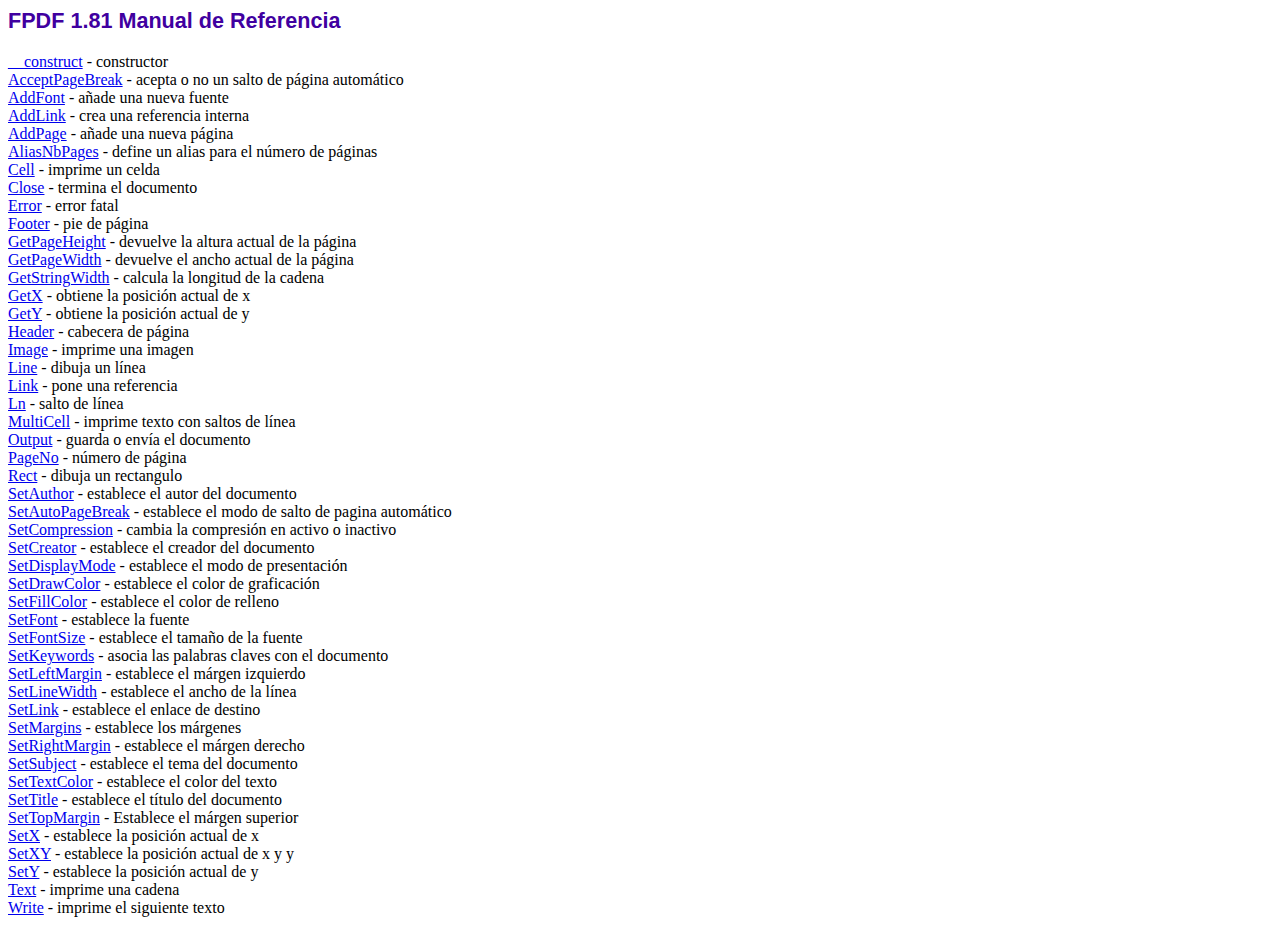
<file: assets/fpdf/doc/index.htm>
<!DOCTYPE html PUBLIC "-//W3C//DTD HTML 4.01 Transitional//EN">
<html>
<head>
<meta http-equiv="Content-Type" content="text/html; charset=ISO-8859-1">
<title>FPDF 1.81 Manual de Referencia</title>
<link type="text/css" rel="stylesheet" href="../fpdf.css">
</head>
<body>
<h1>FPDF 1.81 Manual de Referencia</h1>
<a href="__construct.htm">__construct</a> - constructor<br>
<a href="acceptpagebreak.htm">AcceptPageBreak</a> - acepta o no un salto de p�gina autom�tico<br>
<a href="addfont.htm">AddFont</a> - a�ade una nueva fuente<br>
<a href="addlink.htm">AddLink</a> - crea una referencia interna<br>
<a href="addpage.htm">AddPage</a> - a�ade una nueva p�gina<br>
<a href="aliasnbpages.htm">AliasNbPages</a> - define un alias para el n�mero de p�ginas<br>
<a href="cell.htm">Cell</a> - imprime un celda<br>
<a href="close.htm">Close</a> - termina el documento<br>
<a href="error.htm">Error</a> - error fatal<br>
<a href="footer.htm">Footer</a> - pie de p�gina<br>
<a href="getpageheight.htm">GetPageHeight</a> - devuelve la altura actual de la p�gina<br>
<a href="getpagewidth.htm">GetPageWidth</a> - devuelve el ancho actual de la p�gina<br>
<a href="getstringwidth.htm">GetStringWidth</a> - calcula la longitud de la cadena<br>
<a href="getx.htm">GetX</a> - obtiene la posici�n actual de x<br>
<a href="gety.htm">GetY</a> - obtiene la posici�n actual de y<br>
<a href="header.htm">Header</a> - cabecera de p�gina<br>
<a href="image.htm">Image</a> - imprime una imagen<br>
<a href="line.htm">Line</a> - dibuja un l�nea<br>
<a href="link.htm">Link</a> - pone una referencia<br>
<a href="ln.htm">Ln</a> - salto de l�nea<br>
<a href="multicell.htm">MultiCell</a> - imprime texto con saltos de l�nea<br>
<a href="output.htm">Output</a> - guarda o env�a el documento<br>
<a href="pageno.htm">PageNo</a> - n�mero de p�gina<br>
<a href="rect.htm">Rect</a> - dibuja un rectangulo<br>
<a href="setauthor.htm">SetAuthor</a> - establece el autor del documento<br>
<a href="setautopagebreak.htm">SetAutoPageBreak</a> - establece el modo de salto de pagina autom�tico<br>
<a href="setcompression.htm">SetCompression</a> - cambia la compresi�n en activo o inactivo<br>
<a href="setcreator.htm">SetCreator</a> - establece el creador del documento<br>
<a href="setdisplaymode.htm">SetDisplayMode</a> - establece el modo de presentaci�n<br>
<a href="setdrawcolor.htm">SetDrawColor</a> - establece el color de graficaci�n<br>
<a href="setfillcolor.htm">SetFillColor</a> - establece el color de relleno<br>
<a href="setfont.htm">SetFont</a> - establece la fuente<br>
<a href="setfontsize.htm">SetFontSize</a> - establece el tama�o de la fuente<br>
<a href="setkeywords.htm">SetKeywords</a> - asocia las palabras claves con el documento<br>
<a href="setleftmargin.htm">SetLeftMargin</a> - establece el m�rgen izquierdo<br>
<a href="setlinewidth.htm">SetLineWidth</a> - establece el ancho de la l�nea<br>
<a href="setlink.htm">SetLink</a> - establece el enlace de destino<br>
<a href="setmargins.htm">SetMargins</a> - establece los m�rgenes<br>
<a href="setrightmargin.htm">SetRightMargin</a> - establece el m�rgen derecho<br>
<a href="setsubject.htm">SetSubject</a> - establece el tema del documento<br>
<a href="settextcolor.htm">SetTextColor</a> - establece el color del texto<br>
<a href="settitle.htm">SetTitle</a> - establece el t�tulo del documento<br>
<a href="settopmargin.htm">SetTopMargin</a> - Establece el m�rgen superior<br>
<a href="setx.htm">SetX</a> - establece la posici�n actual de x<br>
<a href="setxy.htm">SetXY</a> - establece la posici�n actual de x y y<br>
<a href="sety.htm">SetY</a> - establece la posici�n actual de y<br>
<a href="text.htm">Text</a> - imprime una cadena<br>
<a href="write.htm">Write</a> - imprime el siguiente texto<br>
</body>
</html>
</file>
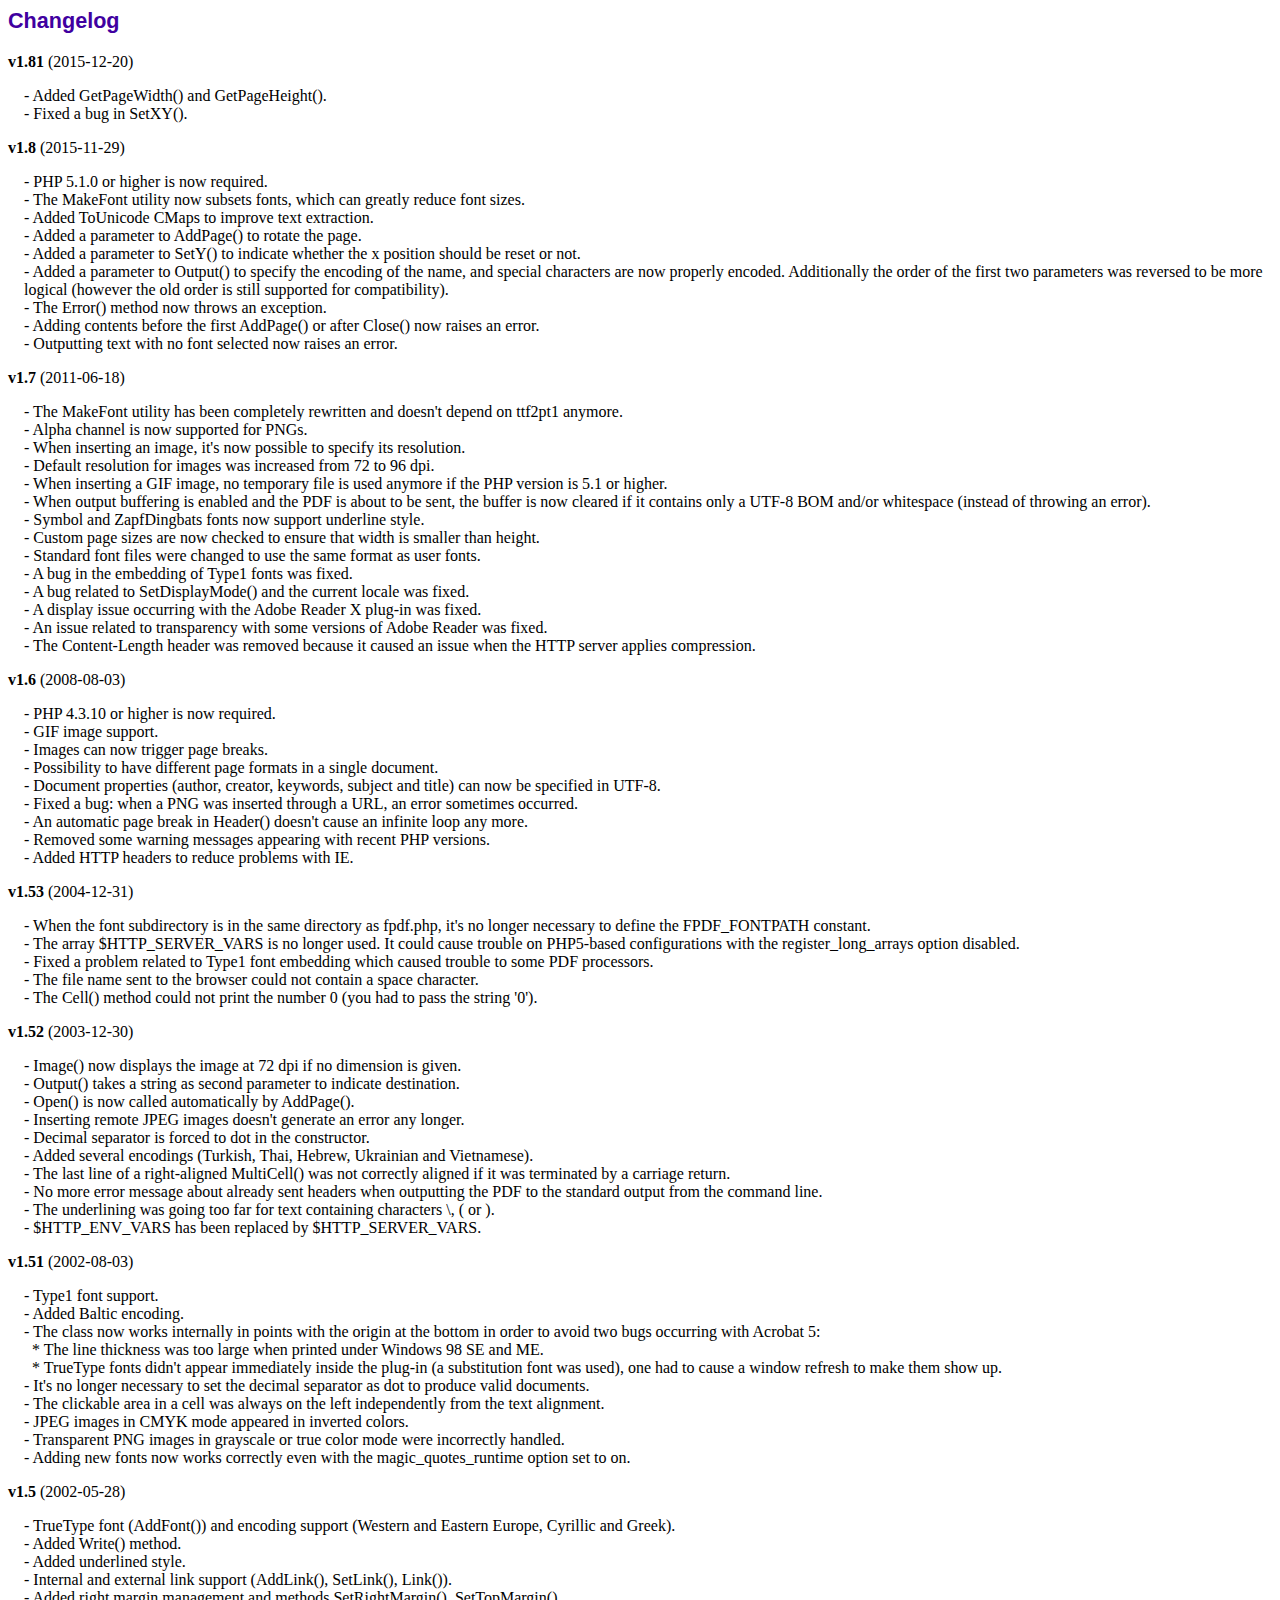
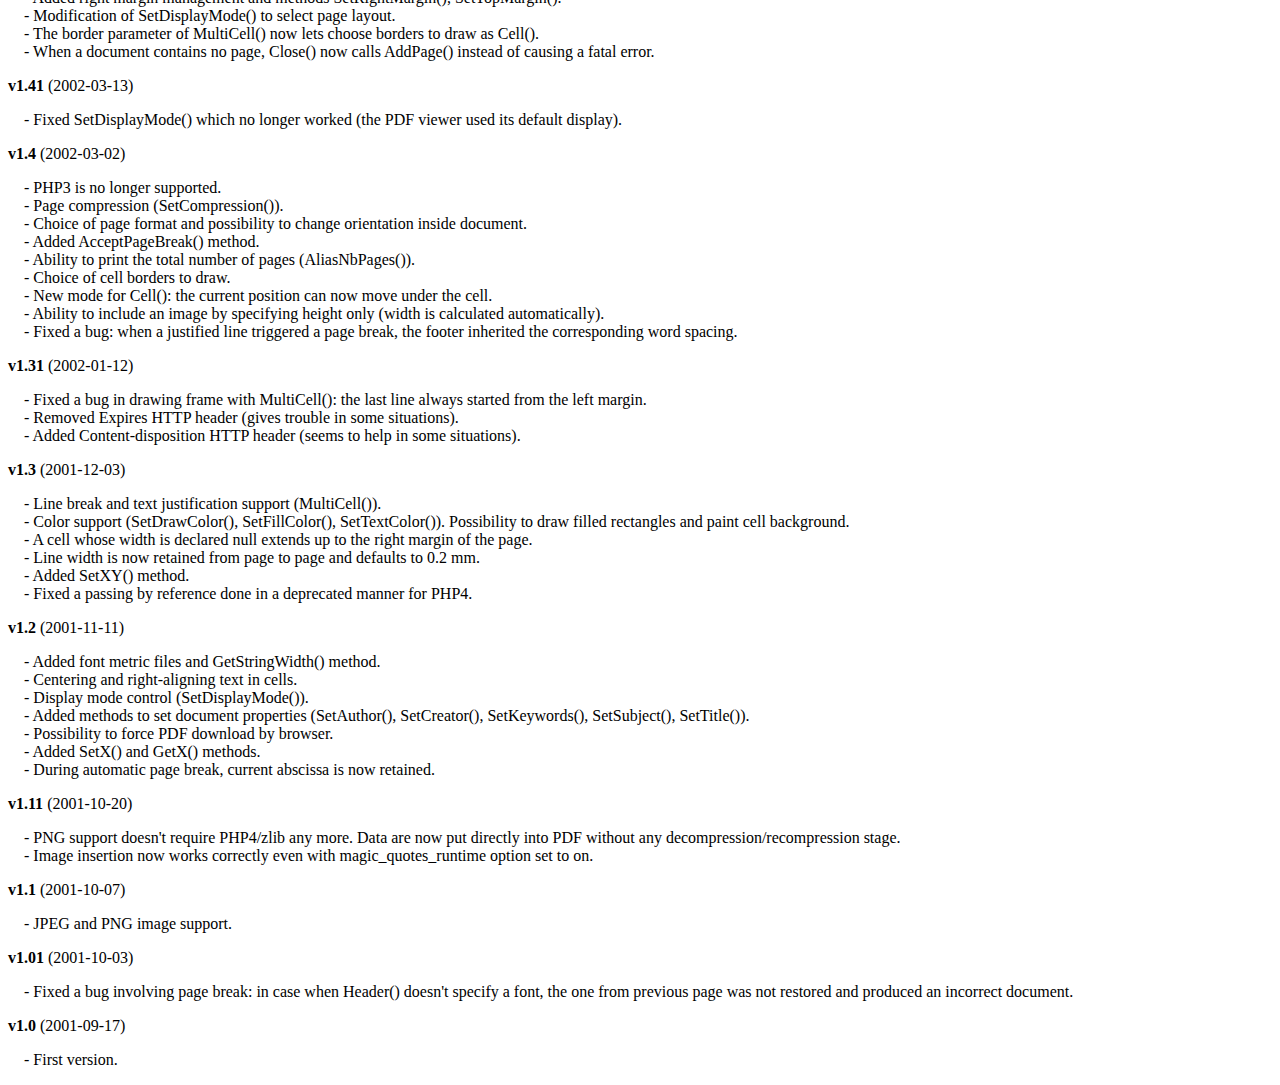
<file: assets/fpdf/changelog.htm>
<!DOCTYPE html PUBLIC "-//W3C//DTD HTML 4.01 Transitional//EN">
<html>
<head>
<meta http-equiv="Content-Type" content="text/html; charset=ISO-8859-1">
<title>Changelog</title>
<link type="text/css" rel="stylesheet" href="fpdf.css">
<style type="text/css">
dd {margin:1em 0 1em 1em}
</style>
</head>
<body>
<h1>Changelog</h1>
<dl>
<dt><strong>v1.81</strong> (2015-12-20)</dt>
<dd>
- Added GetPageWidth() and GetPageHeight().<br>
- Fixed a bug in SetXY().<br>
</dd>
<dt><strong>v1.8</strong> (2015-11-29)</dt>
<dd>
- PHP 5.1.0 or higher is now required.<br>
- The MakeFont utility now subsets fonts, which can greatly reduce font sizes.<br>
- Added ToUnicode CMaps to improve text extraction.<br>
- Added a parameter to AddPage() to rotate the page.<br>
- Added a parameter to SetY() to indicate whether the x position should be reset or not.<br>
- Added a parameter to Output() to specify the encoding of the name, and special characters are now properly encoded. Additionally the order of the first two parameters was reversed to be more logical (however the old order is still supported for compatibility).<br>
- The Error() method now throws an exception.<br>
- Adding contents before the first AddPage() or after Close() now raises an error.<br>
- Outputting text with no font selected now raises an error.<br>
</dd>
<dt><strong>v1.7</strong> (2011-06-18)</dt>
<dd>
- The MakeFont utility has been completely rewritten and doesn't depend on ttf2pt1 anymore.<br>
- Alpha channel is now supported for PNGs.<br>
- When inserting an image, it's now possible to specify its resolution.<br>
- Default resolution for images was increased from 72 to 96 dpi.<br>
- When inserting a GIF image, no temporary file is used anymore if the PHP version is 5.1 or higher.<br>
- When output buffering is enabled and the PDF is about to be sent, the buffer is now cleared if it contains only a UTF-8 BOM and/or whitespace (instead of throwing an error).<br>
- Symbol and ZapfDingbats fonts now support underline style.<br>
- Custom page sizes are now checked to ensure that width is smaller than height.<br>
- Standard font files were changed to use the same format as user fonts.<br>
- A bug in the embedding of Type1 fonts was fixed.<br>
- A bug related to SetDisplayMode() and the current locale was fixed.<br>
- A display issue occurring with the Adobe Reader X plug-in was fixed.<br>
- An issue related to transparency with some versions of Adobe Reader was fixed.<br>
- The Content-Length header was removed because it caused an issue when the HTTP server applies compression.<br>
</dd>
<dt><strong>v1.6</strong> (2008-08-03)</dt>
<dd>
- PHP 4.3.10 or higher is now required.<br>
- GIF image support.<br>
- Images can now trigger page breaks.<br>
- Possibility to have different page formats in a single document.<br>
- Document properties (author, creator, keywords, subject and title) can now be specified in UTF-8.<br>
- Fixed a bug: when a PNG was inserted through a URL, an error sometimes occurred.<br>
- An automatic page break in Header() doesn't cause an infinite loop any more.<br>
- Removed some warning messages appearing with recent PHP versions.<br>
- Added HTTP headers to reduce problems with IE.<br>
</dd>
<dt><strong>v1.53</strong> (2004-12-31)</dt>
<dd>
- When the font subdirectory is in the same directory as fpdf.php, it's no longer necessary to define the FPDF_FONTPATH constant.<br>
- The array $HTTP_SERVER_VARS is no longer used. It could cause trouble on PHP5-based configurations with the register_long_arrays option disabled.<br>
- Fixed a problem related to Type1 font embedding which caused trouble to some PDF processors.<br>
- The file name sent to the browser could not contain a space character.<br>
- The Cell() method could not print the number 0 (you had to pass the string '0').<br>
</dd>
<dt><strong>v1.52</strong> (2003-12-30)</dt>
<dd>
- Image() now displays the image at 72 dpi if no dimension is given.<br>
- Output() takes a string as second parameter to indicate destination.<br>
- Open() is now called automatically by AddPage().<br>
- Inserting remote JPEG images doesn't generate an error any longer.<br>
- Decimal separator is forced to dot in the constructor.<br>
- Added several encodings (Turkish, Thai, Hebrew, Ukrainian and Vietnamese).<br>
- The last line of a right-aligned MultiCell() was not correctly aligned if it was terminated by a carriage return.<br>
- No more error message about already sent headers when outputting the PDF to the standard output from the command line.<br>
- The underlining was going too far for text containing characters \, ( or ).<br>
- $HTTP_ENV_VARS has been replaced by $HTTP_SERVER_VARS.<br>
</dd>
<dt><strong>v1.51</strong> (2002-08-03)</dt>
<dd>
- Type1 font support.<br>
- Added Baltic encoding.<br>
- The class now works internally in points with the origin at the bottom in order to avoid two bugs occurring with Acrobat 5:<br>&nbsp;&nbsp;* The line thickness was too large when printed under Windows 98 SE and ME.<br>&nbsp;&nbsp;* TrueType fonts didn't appear immediately inside the plug-in (a substitution font was used), one had to cause a window refresh to make them show up.<br>
- It's no longer necessary to set the decimal separator as dot to produce valid documents.<br>
- The clickable area in a cell was always on the left independently from the text alignment.<br>
- JPEG images in CMYK mode appeared in inverted colors.<br>
- Transparent PNG images in grayscale or true color mode were incorrectly handled.<br>
- Adding new fonts now works correctly even with the magic_quotes_runtime option set to on.<br>
</dd>
<dt><strong>v1.5</strong> (2002-05-28)</dt>
<dd>
- TrueType font (AddFont()) and encoding support (Western and Eastern Europe, Cyrillic and Greek).<br>
- Added Write() method.<br>
- Added underlined style.<br>
- Internal and external link support (AddLink(), SetLink(), Link()).<br>
- Added right margin management and methods SetRightMargin(), SetTopMargin().<br>
- Modification of SetDisplayMode() to select page layout.<br>
- The border parameter of MultiCell() now lets choose borders to draw as Cell().<br>
- When a document contains no page, Close() now calls AddPage() instead of causing a fatal error.<br>
</dd>
<dt><strong>v1.41</strong> (2002-03-13)</dt>
<dd>
- Fixed SetDisplayMode() which no longer worked (the PDF viewer used its default display).<br>
</dd>
<dt><strong>v1.4</strong> (2002-03-02)</dt>
<dd>
- PHP3 is no longer supported.<br>
- Page compression (SetCompression()).<br>
- Choice of page format and possibility to change orientation inside document.<br>
- Added AcceptPageBreak() method.<br>
- Ability to print the total number of pages (AliasNbPages()).<br>
- Choice of cell borders to draw.<br>
- New mode for Cell(): the current position can now move under the cell.<br>
- Ability to include an image by specifying height only (width is calculated automatically).<br>
- Fixed a bug: when a justified line triggered a page break, the footer inherited the corresponding word spacing.<br>
</dd>
<dt><strong>v1.31</strong> (2002-01-12)</dt>
<dd>
- Fixed a bug in drawing frame with MultiCell(): the last line always started from the left margin.<br>
- Removed Expires HTTP header (gives trouble in some situations).<br>
- Added Content-disposition HTTP header (seems to help in some situations).<br>
</dd>
<dt><strong>v1.3</strong> (2001-12-03)</dt>
<dd>
- Line break and text justification support (MultiCell()).<br>
- Color support (SetDrawColor(), SetFillColor(), SetTextColor()). Possibility to draw filled rectangles and paint cell background.<br>
- A cell whose width is declared null extends up to the right margin of the page.<br>
- Line width is now retained from page to page and defaults to 0.2 mm.<br>
- Added SetXY() method.<br>
- Fixed a passing by reference done in a deprecated manner for PHP4.<br>
</dd>
<dt><strong>v1.2</strong> (2001-11-11)</dt>
<dd>
- Added font metric files and GetStringWidth() method.<br>
- Centering and right-aligning text in cells.<br>
- Display mode control (SetDisplayMode()).<br>
- Added methods to set document properties (SetAuthor(), SetCreator(), SetKeywords(), SetSubject(), SetTitle()).<br>
- Possibility to force PDF download by browser.<br>
- Added SetX() and GetX() methods.<br>
- During automatic page break, current abscissa is now retained.<br>
</dd>
<dt><strong>v1.11</strong> (2001-10-20)</dt>
<dd>
- PNG support doesn't require PHP4/zlib any more. Data are now put directly into PDF without any decompression/recompression stage.<br>
- Image insertion now works correctly even with magic_quotes_runtime option set to on.<br>
</dd>
<dt><strong>v1.1</strong> (2001-10-07)</dt>
<dd>
- JPEG and PNG image support.<br>
</dd>
<dt><strong>v1.01</strong> (2001-10-03)</dt>
<dd>
- Fixed a bug involving page break: in case when Header() doesn't specify a font, the one from previous page was not restored and produced an incorrect document.<br>
</dd>
<dt><strong>v1.0</strong> (2001-09-17)</dt>
<dd>
- First version.<br>
</dd>
</dl>
</body>
</html>
</file>
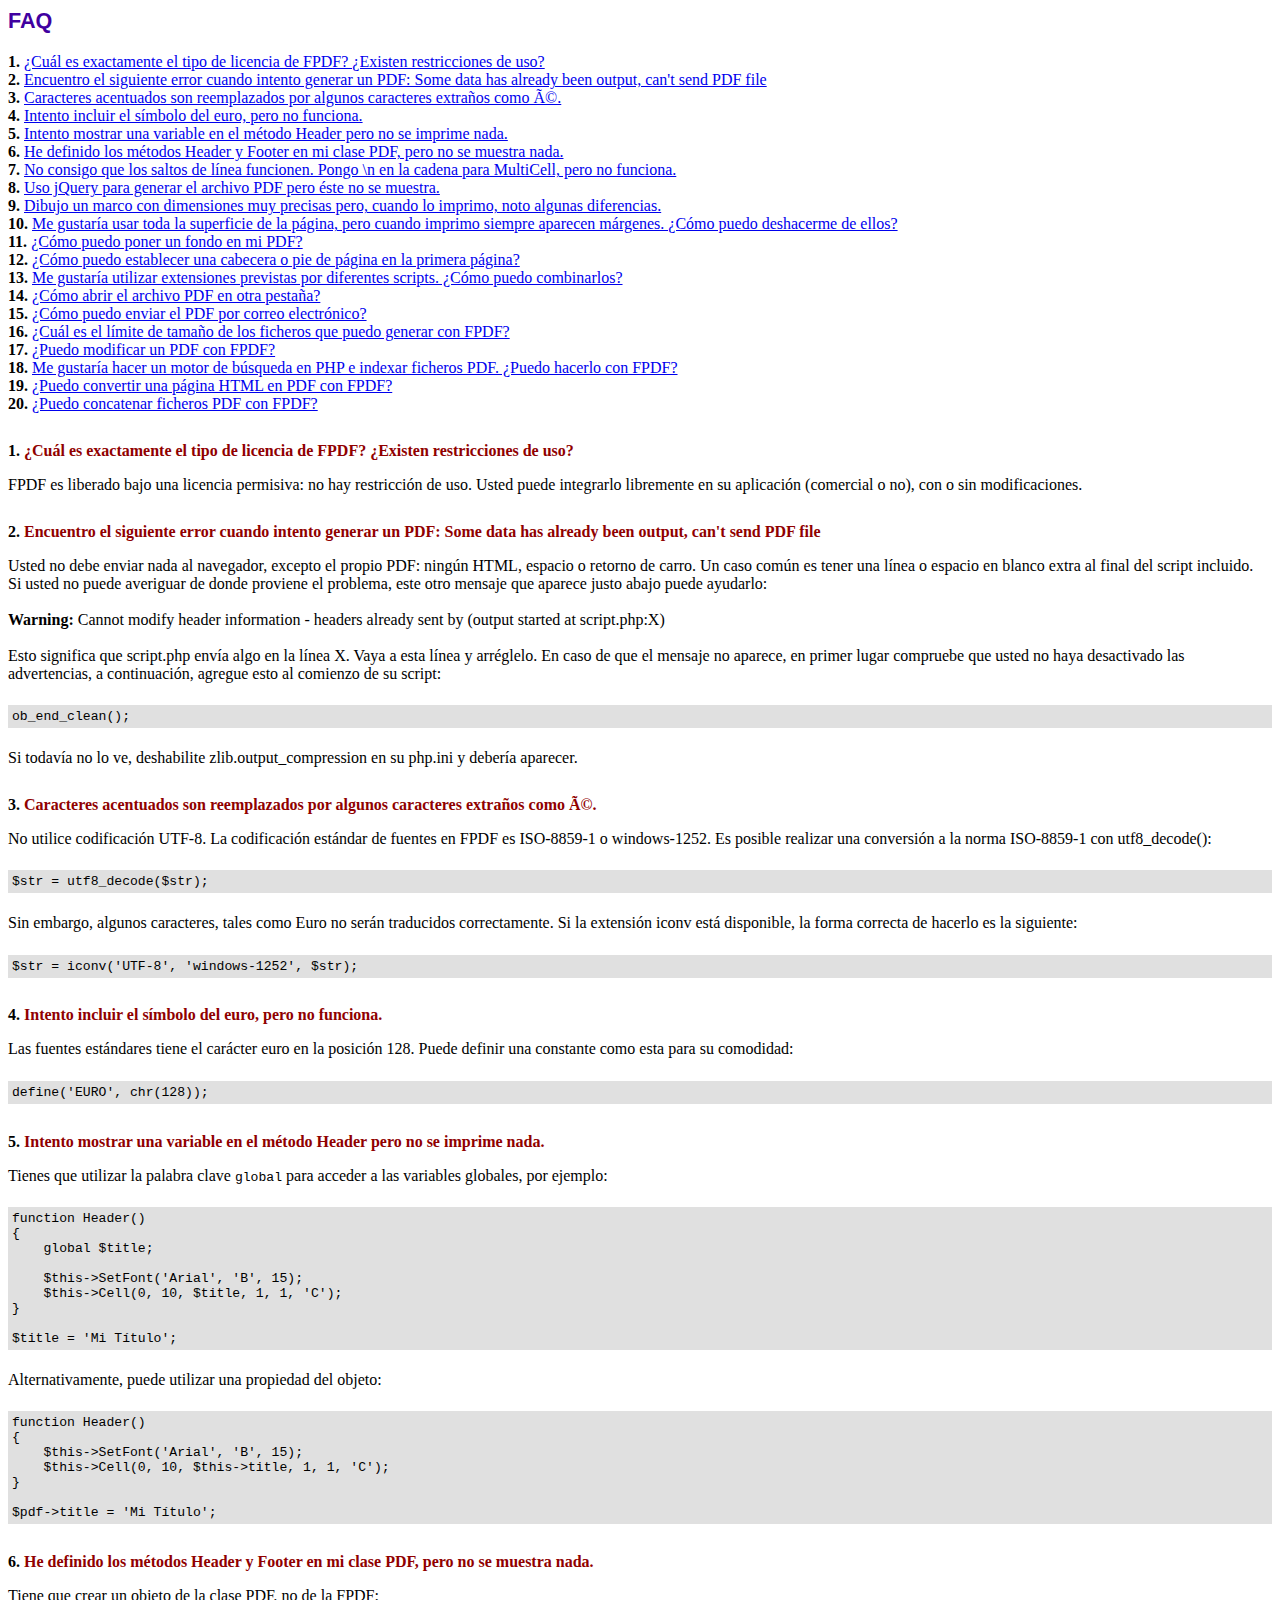
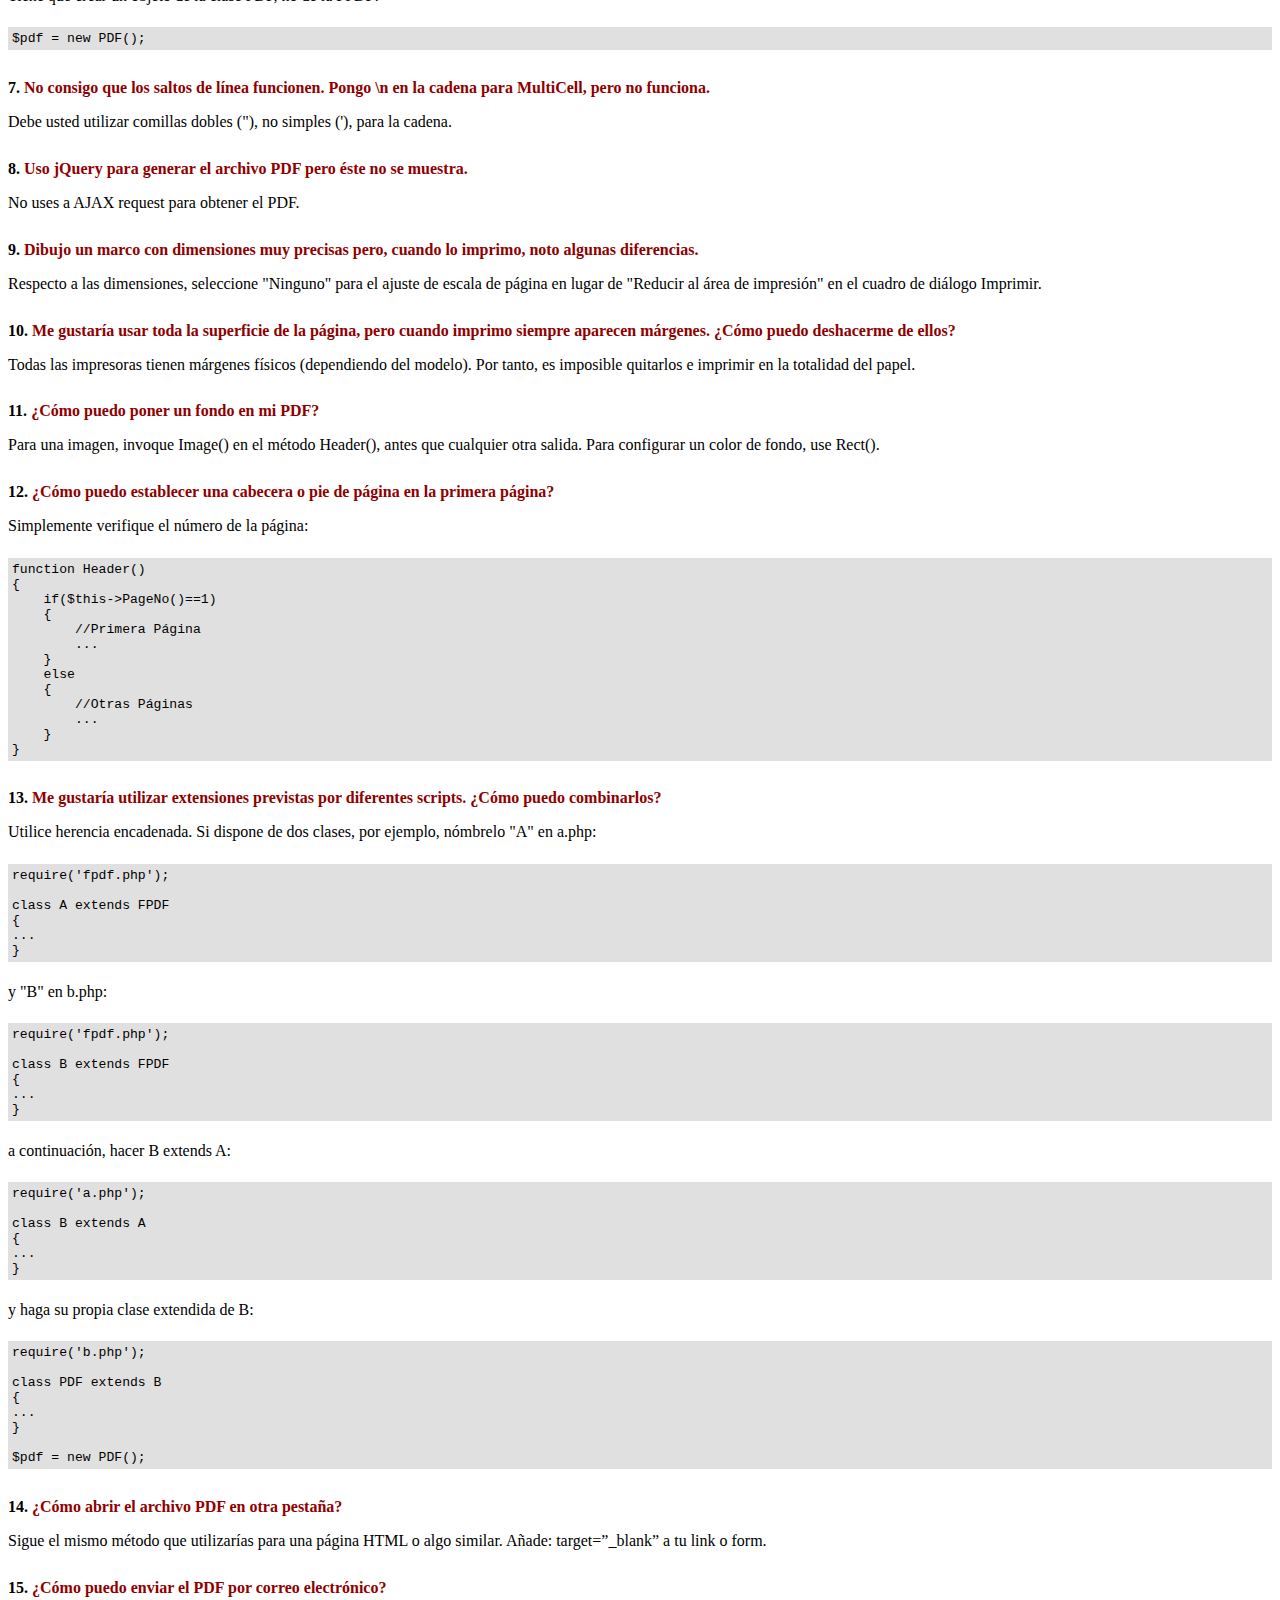
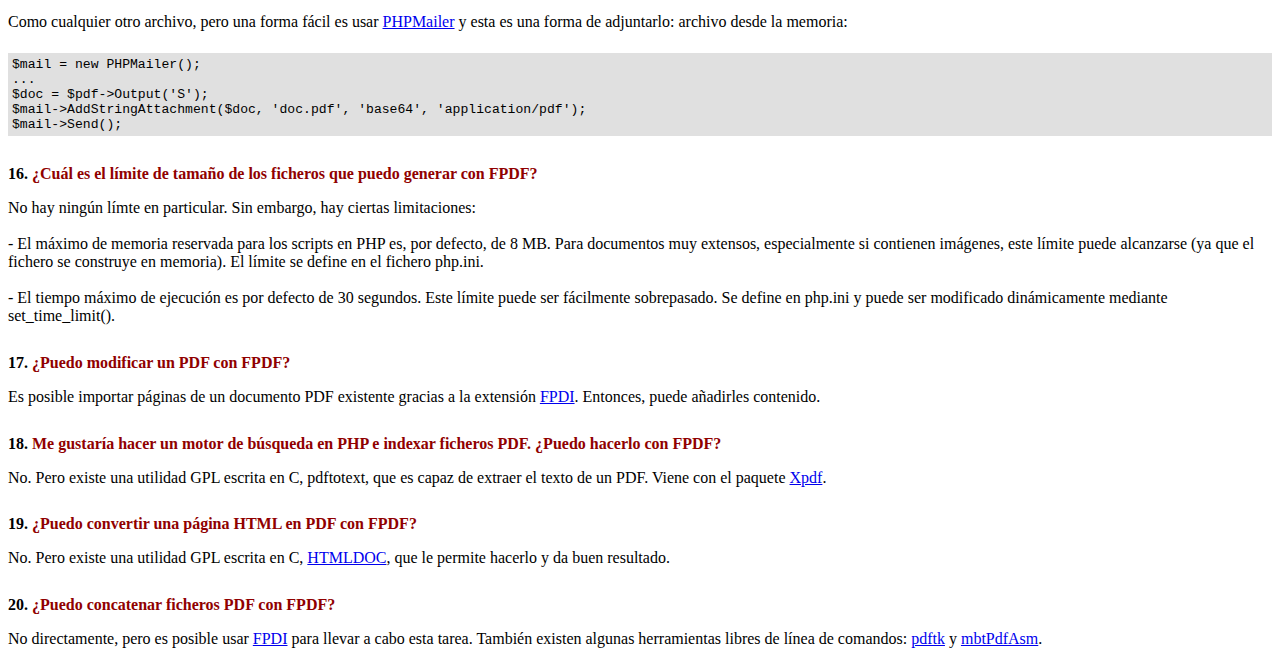
<file: assets/fpdf/FAQ.htm>
<!DOCTYPE html PUBLIC "-//W3C//DTD HTML 4.01 Transitional//EN">
<html>
<head>
<meta http-equiv="Content-Type" content="text/html; charset=ISO-8859-1">
<title>FAQ</title>
<link type="text/css" rel="stylesheet" href="fpdf.css">
<style type="text/css">
ul {list-style-type:none; margin:0; padding:0}
ul#answers li {margin-top:1.8em}
.question {font-weight:bold; color:#900000}
</style>
</head>
<body>
<h1>FAQ</h1>
<ul>
<li><b>1.</b> <a href='#q1'>�Cu�l es exactamente el tipo de licencia de FPDF? �Existen restricciones de uso?</a></li>
<li><b>2.</b> <a href='#q2'>Encuentro el siguiente error cuando intento generar un PDF: Some data has already been output, can't send PDF file</a></li>
<li><b>3.</b> <a href='#q3'>Caracteres acentuados son reemplazados por algunos caracteres extra�os como é.</a></li>
<li><b>4.</b> <a href='#q4'>Intento incluir el s�mbolo del euro, pero no funciona.</a></li>
<li><b>5.</b> <a href='#q5'>Intento mostrar una variable en el m�todo Header pero no se imprime nada.</a></li>
<li><b>6.</b> <a href='#q6'>He definido los m�todos Header y Footer en mi clase PDF, pero no se muestra nada.</a></li>
<li><b>7.</b> <a href='#q7'>No consigo que los saltos de l�nea funcionen. Pongo \n en la cadena para MultiCell, pero no funciona.</a></li>
<li><b>8.</b> <a href='#q8'>Uso jQuery para generar el archivo PDF pero �ste no se muestra.</a></li>
<li><b>9.</b> <a href='#q9'>Dibujo un marco con dimensiones muy precisas pero, cuando lo imprimo, noto algunas diferencias.</a></li>
<li><b>10.</b> <a href='#q10'>Me gustar�a usar toda la superficie de la p�gina, pero cuando imprimo siempre aparecen m�rgenes. �C�mo puedo deshacerme de ellos?</a></li>
<li><b>11.</b> <a href='#q11'>�C�mo puedo poner un fondo en mi PDF?</a></li>
<li><b>12.</b> <a href='#q12'>�C�mo puedo establecer una cabecera o pie de p�gina en la primera p�gina?</a></li>
<li><b>13.</b> <a href='#q13'>Me gustar�a utilizar extensiones previstas por diferentes scripts. �C�mo puedo combinarlos?</a></li>
<li><b>14.</b> <a href='#q14'>�C�mo abrir el archivo PDF en otra pesta�a?</a></li>
<li><b>15.</b> <a href='#q15'>�C�mo puedo enviar el PDF por correo electr�nico?</a></li>
<li><b>16.</b> <a href='#q16'>�Cu�l es el l�mite de tama�o de los ficheros que puedo generar con FPDF?</a></li>
<li><b>17.</b> <a href='#q17'>�Puedo modificar un PDF con FPDF?</a></li>
<li><b>18.</b> <a href='#q18'>Me gustar�a hacer un motor de b�squeda en PHP e indexar ficheros PDF. �Puedo hacerlo con FPDF?</a></li>
<li><b>19.</b> <a href='#q19'>�Puedo convertir una p�gina HTML en PDF con FPDF?</a></li>
<li><b>20.</b> <a href='#q20'>�Puedo concatenar ficheros PDF con FPDF?</a></li>
</ul>

<ul id='answers'>
<li id='q1'>
<p><b>1.</b> <span class='question'>�Cu�l es exactamente el tipo de licencia de FPDF? �Existen restricciones de uso?</span></p>
FPDF es liberado bajo una licencia permisiva: no hay restricci�n de uso. Usted puede integrarlo
libremente en su aplicaci�n (comercial o no), con o sin modificaciones.
</li>

<li id='q2'>
<p><b>2.</b> <span class='question'>Encuentro el siguiente error cuando intento generar un PDF: Some data has already been output, can't send PDF file</span></p>
Usted no debe enviar nada al navegador, excepto el propio PDF: ning�n HTML, espacio o retorno de carro. Un caso com�n
es tener una l�nea o espacio en blanco extra al final del script incluido.<br>
Si usted no puede averiguar de donde proviene el problema, este otro mensaje que aparece justo abajo puede ayudarlo:<br>
<br>
<b>Warning:</b> Cannot modify header information - headers already sent by (output started at script.php:X)<br>
<br>
Esto significa que script.php env�a algo en la l�nea X. Vaya a esta l�nea y arr�glelo.
En caso de que el mensaje no aparece, en primer lugar compruebe que usted no haya desactivado las advertencias, a continuaci�n, agregue esto
al comienzo de su script:
<div class="doc-source">
<pre><code>ob_end_clean();</code></pre>
</div>
Si todav�a no lo ve, deshabilite zlib.output_compression en su php.ini y deber�a aparecer.
</li>

<li id='q3'>
<p><b>3.</b> <span class='question'>Caracteres acentuados son reemplazados por algunos caracteres extra�os como é.</span></p>
No utilice codificaci�n UTF-8. La codificaci�n est�ndar de fuentes en FPDF es ISO-8859-1 o windows-1252.
Es posible realizar una conversi�n a la norma ISO-8859-1 con utf8_decode():
<div class="doc-source">
<pre><code>$str = utf8_decode($str);</code></pre>
</div>
Sin embargo, algunos caracteres, tales como Euro no ser�n traducidos correctamente. Si la extensi�n iconv est� disponible, la
forma correcta de hacerlo es la siguiente:
<div class="doc-source">
<pre><code>$str = iconv('UTF-8', 'windows-1252', $str);</code></pre>
</div>
</li>

<li id='q4'>
<p><b>4.</b> <span class='question'>Intento incluir el s�mbolo del euro, pero no funciona.</span></p>
Las fuentes est�ndares tiene el car�cter euro en la posici�n 128. Puede definir una constante
como esta para su comodidad:
<div class="doc-source">
<pre><code>define('EURO', chr(128));</code></pre>
</div>
</li>

<li id='q5'>
<p><b>5.</b> <span class='question'>Intento mostrar una variable en el m�todo Header pero no se imprime nada.</span></p>
Tienes que utilizar la palabra clave <code>global</code> para acceder a las variables globales, por ejemplo:
<div class="doc-source">
<pre><code>function Header()
{
    global $title;

    $this-&gt;SetFont('Arial', 'B', 15);
    $this-&gt;Cell(0, 10, $title, 1, 1, 'C');
}

$title = 'Mi T�tulo';</code></pre>
</div>
Alternativamente, puede utilizar una propiedad del objeto:
<div class="doc-source">
<pre><code>function Header()
{
    $this-&gt;SetFont('Arial', 'B', 15);
    $this-&gt;Cell(0, 10, $this-&gt;title, 1, 1, 'C');
}

$pdf-&gt;title = 'Mi T�tulo';</code></pre>
</div>
</li>

<li id='q6'>
<p><b>6.</b> <span class='question'>He definido los m�todos Header y Footer en mi clase PDF, pero no se muestra nada.</span></p>
Tiene que crear un objeto de la clase PDF, no de la FPDF:
<div class="doc-source">
<pre><code>$pdf = new PDF();</code></pre>
</div>
</li>

<li id='q7'>
<p><b>7.</b> <span class='question'>No consigo que los saltos de l�nea funcionen. Pongo \n en la cadena para MultiCell, pero no funciona.</span></p>
Debe usted utilizar comillas dobles ("), no simples ('), para la cadena.
</li>

<li id='q8'>
<p><b>8.</b> <span class='question'>Uso jQuery para generar el archivo PDF pero �ste no se muestra.</span></p>
No uses a AJAX request para obtener el PDF.
</li>

<li id='q9'>
<p><b>9.</b> <span class='question'>Dibujo un marco con dimensiones muy precisas pero, cuando lo imprimo, noto algunas diferencias.</span></p>
Respecto a las dimensiones, seleccione "Ninguno" para el ajuste de escala de p�gina en lugar de "Reducir al �rea de impresi�n" en el cuadro de di�logo Imprimir.
</li>

<li id='q10'>
<p><b>10.</b> <span class='question'>Me gustar�a usar toda la superficie de la p�gina, pero cuando imprimo siempre aparecen m�rgenes. �C�mo puedo deshacerme de ellos?</span></p>
Todas las impresoras tienen m�rgenes f�sicos (dependiendo del modelo). Por tanto, es imposible quitarlos
e imprimir en la totalidad del papel.
</li>

<li id='q11'>
<p><b>11.</b> <span class='question'>�C�mo puedo poner un fondo en mi PDF?</span></p>
Para una imagen, invoque Image() en el m�todo Header(), antes que cualquier otra salida. Para configurar un color de fondo, use Rect().
</li>

<li id='q12'>
<p><b>12.</b> <span class='question'>�C�mo puedo establecer una cabecera o pie de p�gina en la primera p�gina?</span></p>
Simplemente verifique el n�mero de la p�gina:
<div class="doc-source">
<pre><code>function Header()
{
    if($this-&gt;PageNo()==1)
    {
        //Primera P�gina
        ...
    }
    else
    {
        //Otras P�ginas
        ...
    }
}</code></pre>
</div>
</li>

<li id='q13'>
<p><b>13.</b> <span class='question'>Me gustar�a utilizar extensiones previstas por diferentes scripts. �C�mo puedo combinarlos?</span></p>
Utilice herencia encadenada. Si dispone de dos clases, por ejemplo, n�mbrelo "A" en a.php:
<div class="doc-source">
<pre><code>require('fpdf.php');

class A extends FPDF
{
...
}</code></pre>
</div>
y "B" en b.php:
<div class="doc-source">
<pre><code>require('fpdf.php');

class B extends FPDF
{
...
}</code></pre>
</div>
a continuaci�n, hacer B extends A:
<div class="doc-source">
<pre><code>require('a.php');

class B extends A
{
...
}</code></pre>
</div>
y haga su propia clase extendida de B:
<div class="doc-source">
<pre><code>require('b.php');

class PDF extends B
{
...
}

$pdf = new PDF();</code></pre>
</div>
</li>

<li id='q14'>
<p><b>14.</b> <span class='question'>�C�mo abrir el archivo PDF en otra pesta�a?</span></p>
Sigue el mismo m�todo que utilizar�as para una p�gina HTML o algo similar.
A�ade: target=�_blank� a tu link o form.
</li>

<li id='q15'>
<p><b>15.</b> <span class='question'>�C�mo puedo enviar el PDF por correo electr�nico?</span></p>
Como cualquier otro archivo, pero una forma f�cil es usar <a href="http://phpmailer.codeworxtech.com" target="_blank">PHPMailer</a>
y esta es una forma de adjuntarlo: archivo desde la memoria:
<div class="doc-source">
<pre><code>$mail = new PHPMailer();
...
$doc = $pdf-&gt;Output('S');
$mail-&gt;AddStringAttachment($doc, 'doc.pdf', 'base64', 'application/pdf');
$mail-&gt;Send();</code></pre>
</div>
</li>

<li id='q16'>
<p><b>16.</b> <span class='question'>�Cu�l es el l�mite de tama�o de los ficheros que puedo generar con FPDF?</span></p>
No hay ning�n l�mte en particular. Sin embargo, hay ciertas limitaciones:
<br>
<br>
- El m�ximo de memoria reservada para los scripts en PHP es, por defecto, de 8 MB. Para documentos
muy extensos, especialmente si contienen im�genes, este l�mite puede alcanzarse (ya que el fichero
se construye en memoria). El l�mite se define en el fichero php.ini.
<br>
<br>
- El tiempo m�ximo de ejecuci�n es por defecto de 30 segundos. Este l�mite puede ser f�cilmente
sobrepasado. Se define en php.ini y puede ser modificado din�micamente mediante set_time_limit().
</li>

<li id='q17'>
<p><b>17.</b> <span class='question'>�Puedo modificar un PDF con FPDF?</span></p>
Es posible importar p�ginas de un documento PDF existente gracias a la extensi�n
<a href="https://www.setasign.com/products/fpdi/about/" target="_blank">FPDI</a>.
Entonces, puede a�adirles contenido.
</li>

<li id='q18'>
<p><b>18.</b> <span class='question'>Me gustar�a hacer un motor de b�squeda en PHP e indexar ficheros PDF. �Puedo hacerlo con FPDF?</span></p>
No. Pero existe una utilidad GPL escrita en C, pdftotext, que es capaz de extraer el texto de
un PDF. Viene con el paquete <a href="http://www.foolabs.com/xpdf/" target="_blank">Xpdf</a>.
</li>

<li id='q19'>
<p><b>19.</b> <span class='question'>�Puedo convertir una p�gina HTML en PDF con FPDF?</span></p>
No. Pero existe una utilidad GPL escrita en C, <a href="https://www.msweet.org/projects.php?Z1" target="_blank">HTMLDOC</a>,
que le permite hacerlo y da buen resultado.
</li>

<li id='q20'>
<p><b>20.</b> <span class='question'>�Puedo concatenar ficheros PDF con FPDF?</span></p>
No directamente, pero es posible usar <a href="https://www.setasign.com/products/fpdi/demos/concatenate-fake/" target="_blank">FPDI</a>
para llevar a cabo esta tarea. Tambi�n existen algunas herramientas libres de l�nea de comandos:
<a href="https://www.pdflabs.com/tools/pdftk-the-pdf-toolkit/" target="_blank">pdftk</a> y
<a href="http://thierry.schmit.free.fr/spip/spip.php?article15" target="_blank">mbtPdfAsm</a>.
</li>
</ul>
</body>
</html>
</file>
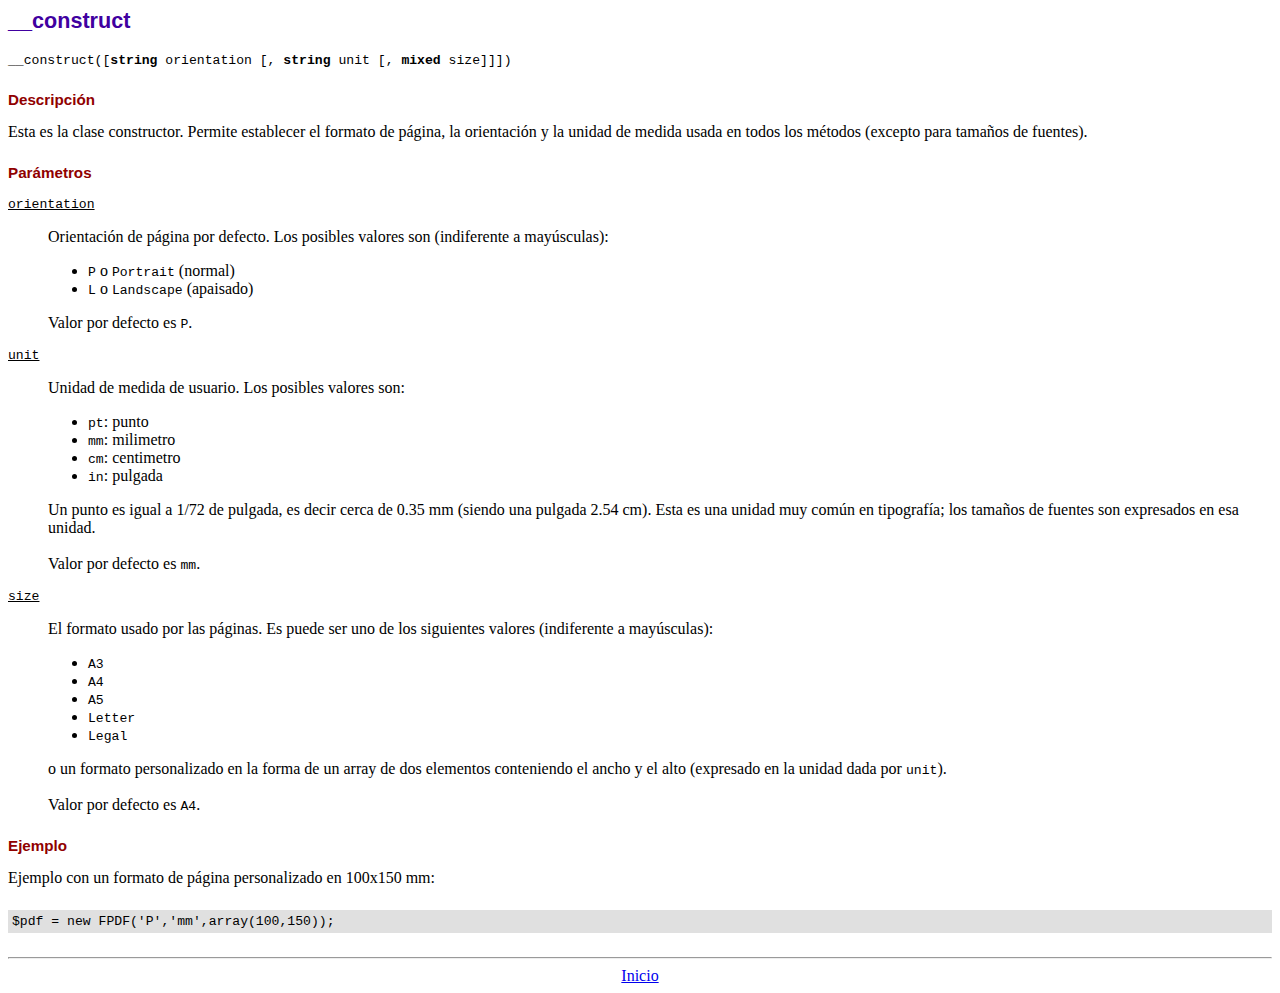
<file: assets/fpdf/doc/__construct.htm>
<!DOCTYPE html PUBLIC "-//W3C//DTD HTML 4.01 Transitional//EN">
<html>
<head>
<meta http-equiv="Content-Type" content="text/html; charset=ISO-8859-1">
<title>__construct</title>
<link type="text/css" rel="stylesheet" href="../fpdf.css">
</head>
<body>
<h1>__construct</h1>
<code>__construct([<b>string</b> orientation [, <b>string</b> unit [, <b>mixed</b> size]]])</code>
<h2>Descripci�n</h2>
Esta es la clase constructor. Permite establecer el formato de p�gina, la orientaci�n y la unidad de medida usada en todos los m�todos (excepto para tama�os de fuentes).
<h2>Par�metros</h2>
<dl class="param">
<dt><code>orientation</code></dt>
<dd>
Orientaci�n de p�gina por defecto. Los posibles valores son (indiferente a may�sculas):
<ul>
<li><code>P</code> o <code>Portrait</code> (normal)
<li><code>L</code> o <code>Landscape</code> (apaisado)
</ul>
Valor por defecto es <code>P</code>.
</dd>
<dt><code>unit</code></dt>
<dd>
Unidad de medida de usuario. Los posibles valores son:
<ul>
<li><code>pt</code>: punto
<li><code>mm</code>: milimetro
<li><code>cm</code>: centimetro
<li><code>in</code>: pulgada
</ul>
Un punto es igual a 1/72 de pulgada, es decir cerca de 0.35 mm (siendo una pulgada 2.54 cm). Esta es una unidad muy com�n en tipograf�a; los tama�os de fuentes son expresados en esa unidad.
<br>
<br>
Valor por defecto es <code>mm</code>.
</dd>
<dt><code>size</code></dt>
<dd>
El formato usado por las p�ginas. Es puede ser uno de los siguientes valores (indiferente a may�sculas):
<ul>
<li><code>A3</code>
<li><code>A4</code>
<li><code>A5</code>
<li><code>Letter</code>
<li><code>Legal</code>
</ul>
o un formato personalizado en la forma de un array de dos elementos conteniendo el ancho y el alto (expresado en la unidad dada por <code>unit</code>).
<br>
<br>
Valor por defecto es <code>A4</code>.
</dd>
</dl>
<h2>Ejemplo</h2>
Ejemplo con un formato de p�gina personalizado en 100x150 mm:
<div class="doc-source">
<pre><code>$pdf = new FPDF('P','mm',array(100,150));</code></pre>
</div>
<hr style="margin-top:1.5em">
<div style="text-align:center"><a href="index.htm">Inicio</a></div>
</body>
</html>
</file>
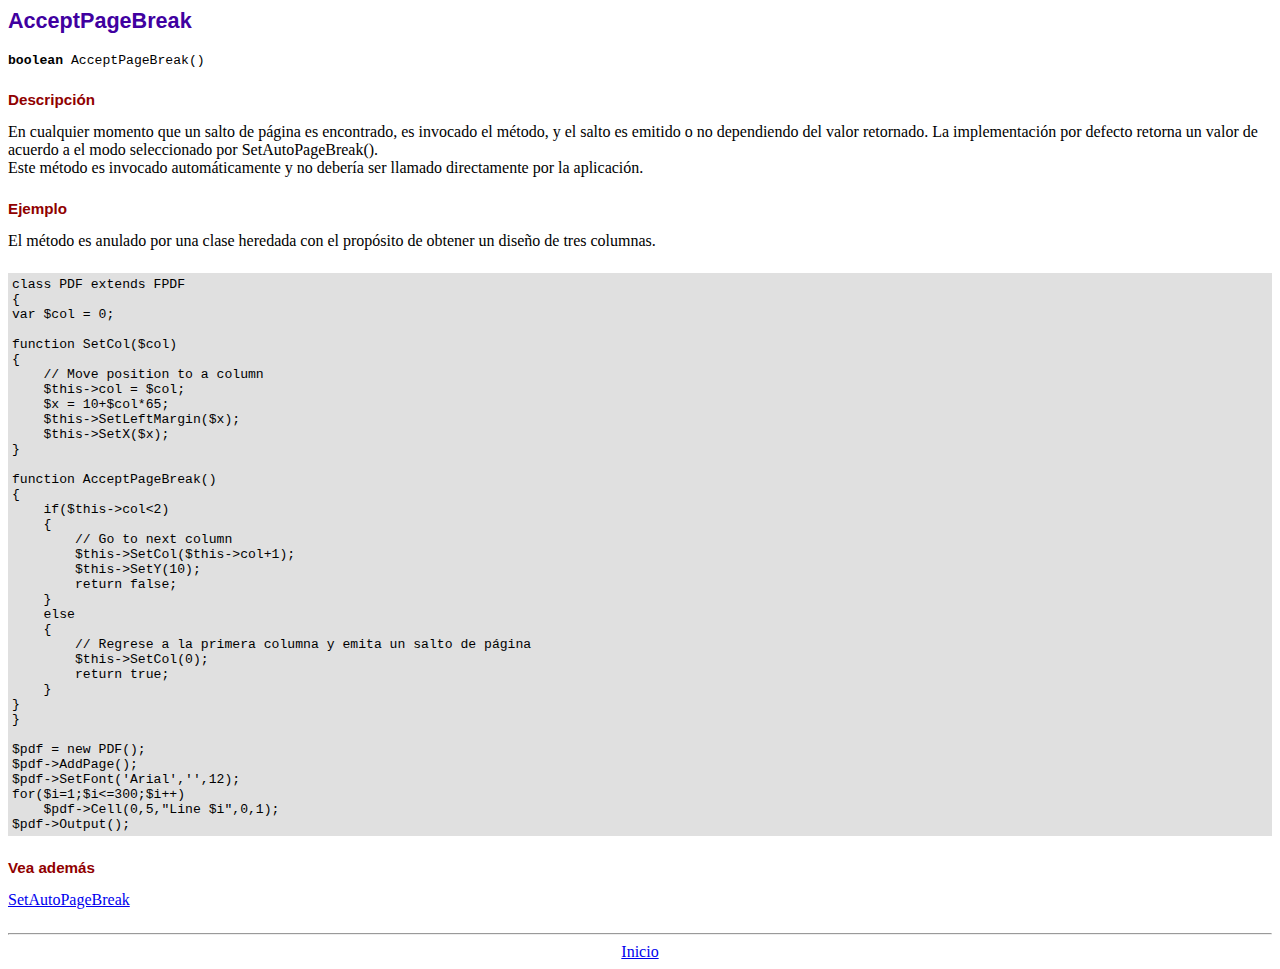
<file: assets/fpdf/doc/acceptpagebreak.htm>
<!DOCTYPE html PUBLIC "-//W3C//DTD HTML 4.01 Transitional//EN">
<html>
<head>
<meta http-equiv="Content-Type" content="text/html; charset=ISO-8859-1">
<title>AcceptPageBreak</title>
<link type="text/css" rel="stylesheet" href="../fpdf.css">
</head>
<body>
<h1>AcceptPageBreak</h1>
<code><b>boolean</b> AcceptPageBreak()</code>
<h2>Descripci�n</h2>
En cualquier momento que un salto de p�gina es encontrado, es invocado el m�todo, y el salto es emitido o no dependiendo
del valor retornado. La implementaci�n por defecto retorna un valor de acuerdo a el modo seleccionado por SetAutoPageBreak().
<br>
Este m�todo es invocado autom�ticamente y no deber�a ser llamado directamente por la aplicaci�n.
<h2>Ejemplo</h2>
El m�todo es anulado por una clase heredada con el prop�sito de obtener un dise�o de tres columnas.
<div class="doc-source">
<pre><code>class PDF extends FPDF
{
var $col = 0;

function SetCol($col)
{
    // Move position to a column
    $this-&gt;col = $col;
    $x = 10+$col*65;
    $this-&gt;SetLeftMargin($x);
    $this-&gt;SetX($x);
}

function AcceptPageBreak()
{
    if($this-&gt;col&lt;2)
    {
        // Go to next column
        $this-&gt;SetCol($this-&gt;col+1);
        $this-&gt;SetY(10);
        return false;
    }
    else
    {
        // Regrese a la primera columna y emita un salto de p�gina
        $this-&gt;SetCol(0);
        return true;
    }
}
}

$pdf = new PDF();
$pdf-&gt;AddPage();
$pdf-&gt;SetFont('Arial','',12);
for($i=1;$i&lt;=300;$i++)
    $pdf-&gt;Cell(0,5,"Line $i",0,1);
$pdf-&gt;Output();</code></pre>
</div>
<h2>Vea adem�s</h2>
<a href="setautopagebreak.htm">SetAutoPageBreak</a>
<hr style="margin-top:1.5em">
<div style="text-align:center"><a href="index.htm">Inicio</a></div>
</body>
</html>
</file>
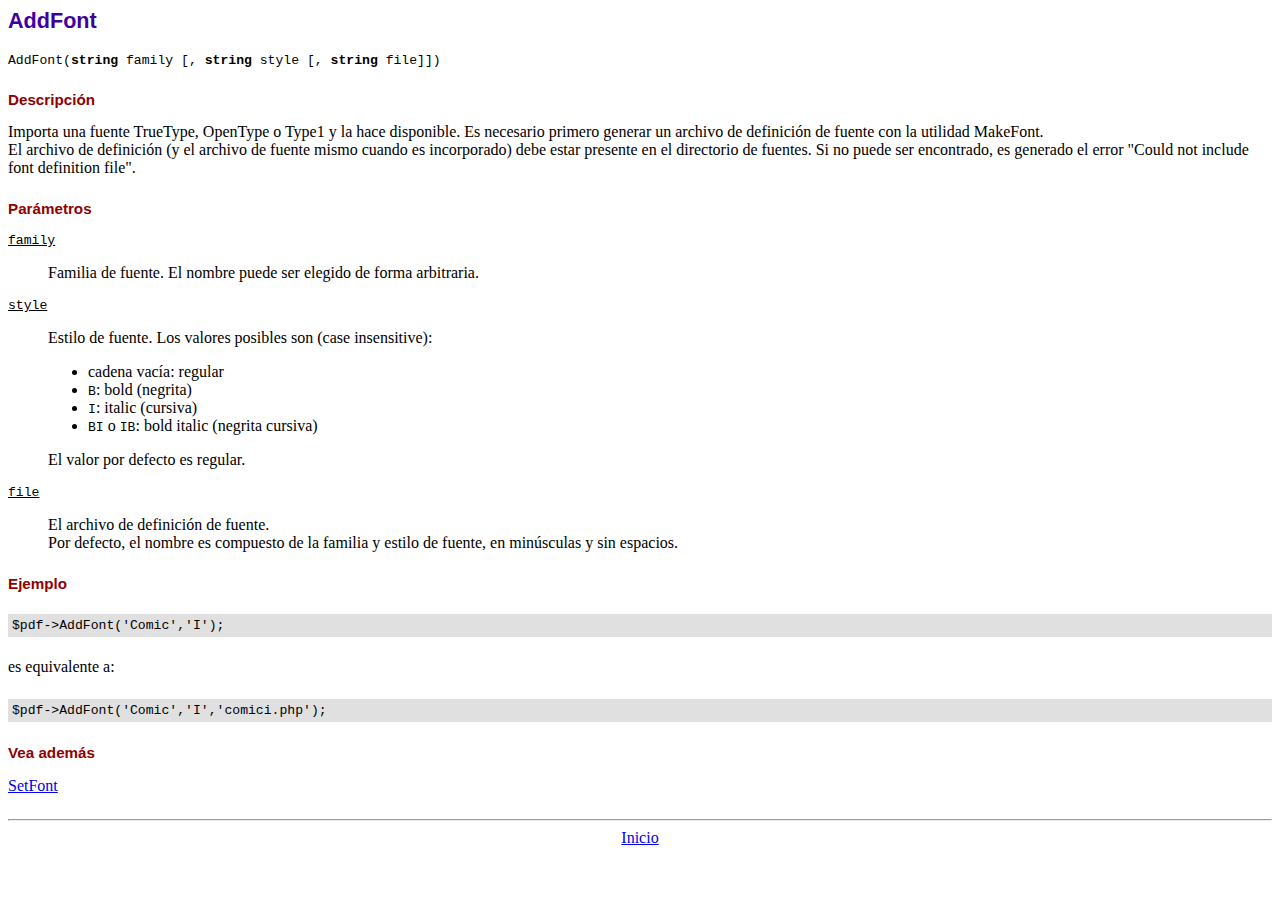
<file: assets/fpdf/doc/addfont.htm>
<!DOCTYPE html PUBLIC "-//W3C//DTD HTML 4.01 Transitional//EN">
<html>
<head>
<meta http-equiv="Content-Type" content="text/html; charset=ISO-8859-1">
<title>AddFont</title>
<link type="text/css" rel="stylesheet" href="../fpdf.css">
</head>
<body>
<h1>AddFont</h1>
<code>AddFont(<b>string</b> family [, <b>string</b> style [, <b>string</b> file]])</code>
<h2>Descripci�n</h2>
Importa una fuente TrueType, OpenType o Type1 y la hace disponible. Es necesario primero generar
un archivo de definici�n de fuente con la utilidad MakeFont.
<br>
El archivo de definici�n (y el archivo de fuente mismo cuando es incorporado) debe estar presente
en el directorio de fuentes. Si no puede ser encontrado, es generado el error "Could not include
font definition file".
<h2>Par�metros</h2>
<dl class="param">
<dt><code>family</code></dt>
<dd>
Familia de fuente. El nombre puede ser elegido de forma arbitraria.
</dd>
<dt><code>style</code></dt>
<dd>
Estilo de fuente. Los valores posibles son (case insensitive):
<ul>
<li>cadena vac�a: regular
<li><code>B</code>: bold (negrita)
<li><code>I</code>: italic (cursiva)
<li><code>BI</code> o <code>IB</code>: bold italic (negrita cursiva)
</ul>
El valor por defecto es regular.
</dd>
<dt><code>file</code></dt>
<dd>
El archivo de definici�n de fuente.
<br>
Por defecto, el nombre es compuesto de la familia y estilo de fuente, en min�sculas y sin espacios.
</dd>
</dl>
<h2>Ejemplo</h2>
<div class="doc-source">
<pre><code>$pdf-&gt;AddFont('Comic','I');</code></pre>
</div>
es equivalente a:
<div class="doc-source">
<pre><code>$pdf-&gt;AddFont('Comic','I','comici.php');</code></pre>
</div>
<h2>Vea adem�s</h2>
<a href="setfont.htm">SetFont</a>
<hr style="margin-top:1.5em">
<div style="text-align:center"><a href="index.htm">Inicio</a></div>
</body>
</html>
</file>
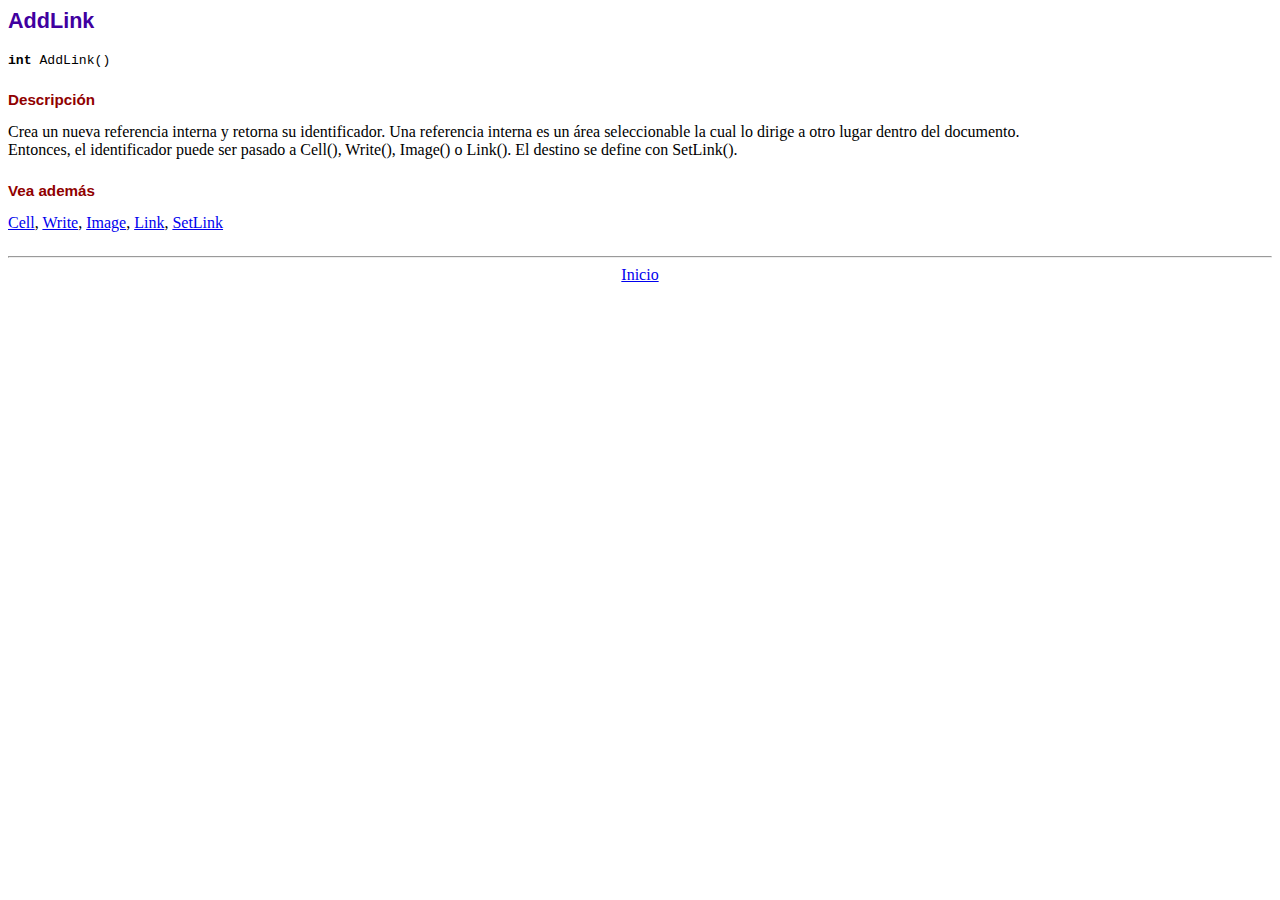
<file: assets/fpdf/doc/addlink.htm>
<!DOCTYPE html PUBLIC "-//W3C//DTD HTML 4.01 Transitional//EN">
<html>
<head>
<meta http-equiv="Content-Type" content="text/html; charset=ISO-8859-1">
<title>AddLink</title>
<link type="text/css" rel="stylesheet" href="../fpdf.css">
</head>
<body>
<h1>AddLink</h1>
<code><b>int</b> AddLink()</code>
<h2>Descripci�n</h2>
Crea un nueva referencia interna y retorna su identificador. Una referencia interna es un �rea seleccionable la cual lo dirige a otro lugar dentro del documento.
<br>
Entonces, el identificador puede ser pasado a Cell(), Write(), Image() o Link(). El destino se define con SetLink().
<h2>Vea adem�s</h2>
<a href="cell.htm">Cell</a>,
<a href="write.htm">Write</a>,
<a href="image.htm">Image</a>,
<a href="link.htm">Link</a>,
<a href="setlink.htm">SetLink</a>
<hr style="margin-top:1.5em">
<div style="text-align:center"><a href="index.htm">Inicio</a></div>
</body>
</html>
</file>
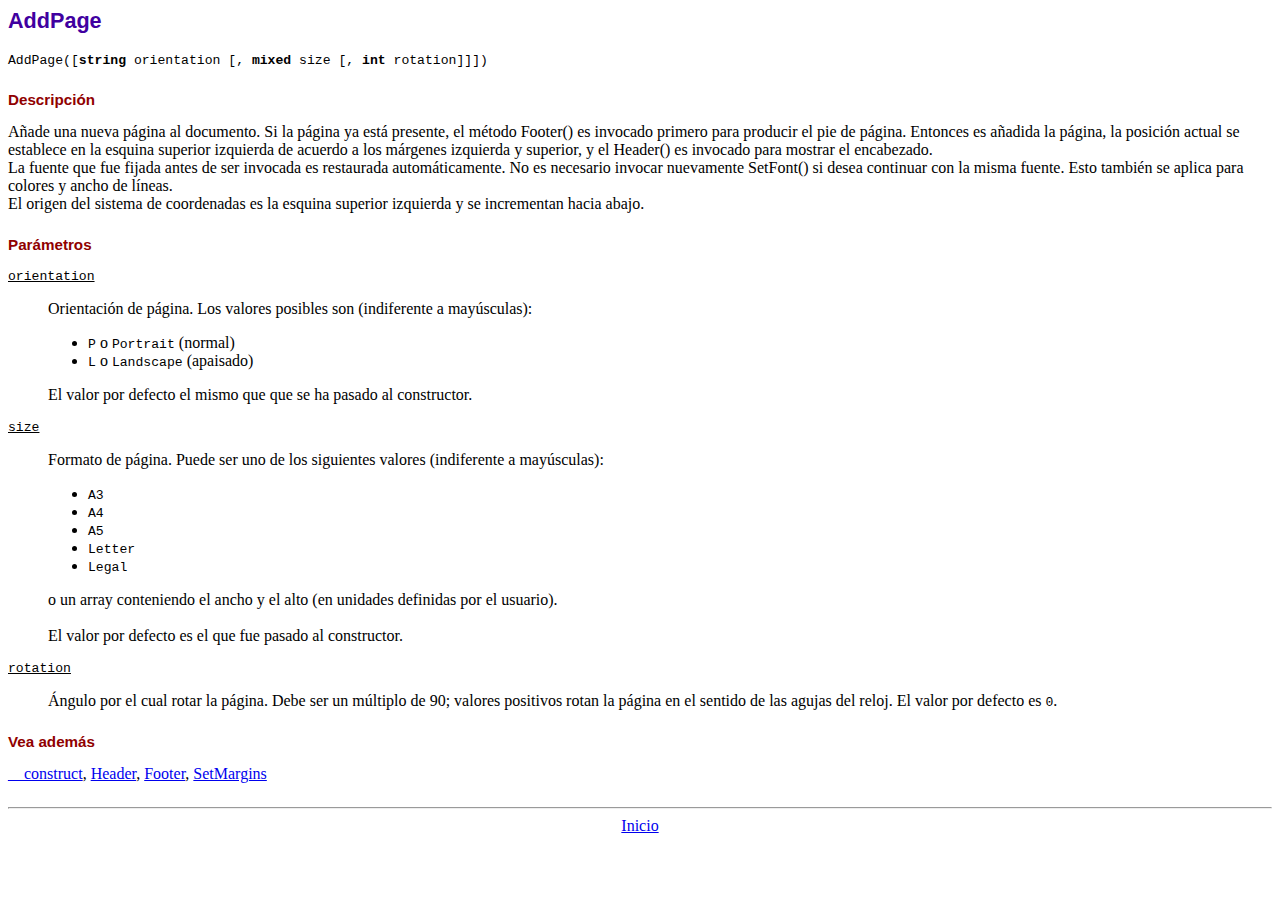
<file: assets/fpdf/doc/addpage.htm>
<!DOCTYPE html PUBLIC "-//W3C//DTD HTML 4.01 Transitional//EN">
<html>
<head>
<meta http-equiv="Content-Type" content="text/html; charset=ISO-8859-1">
<title>AddPage</title>
<link type="text/css" rel="stylesheet" href="../fpdf.css">
</head>
<body>
<h1>AddPage</h1>
<code>AddPage([<b>string</b> orientation [, <b>mixed</b> size [, <b>int</b> rotation]]])</code>
<h2>Descripci�n</h2>
A�ade una nueva p�gina al documento. Si la p�gina ya est� presente, el m�todo Footer() es invocado primero para producir
el pie de p�gina. Entonces es a�adida la p�gina, la posici�n actual se establece en la esquina superior izquierda de
acuerdo a los m�rgenes izquierda y superior, y el Header() es invocado para mostrar el encabezado.<br>
La fuente que fue fijada antes de ser invocada es restaurada autom�ticamente. No es necesario invocar nuevamente SetFont()
si desea continuar con la misma fuente. Esto tambi�n se aplica para colores y ancho de l�neas.<br>
El origen del sistema de coordenadas es la esquina superior izquierda y se incrementan  hacia abajo.
<h2>Par�metros</h2>
<dl class="param">
<dt><code>orientation</code></dt>
<dd>
Orientaci�n de p�gina. Los valores posibles son (indiferente a may�sculas):
<ul>
<li><code>P</code> o <code>Portrait</code> (normal)</li>
<li><code>L</code> o <code>Landscape</code> (apaisado)</li>
</ul>
El valor por defecto el mismo que que se ha pasado al constructor.
</dd>
<dt><code>size</code></dt>
<dd>
Formato de p�gina. Puede ser uno de los siguientes valores (indiferente a may�sculas):
<ul>
<li><code>A3</code></li>
<li><code>A4</code></li>
<li><code>A5</code></li>
<li><code>Letter</code></li>
<li><code>Legal</code></li>
</ul>
o un array conteniendo el ancho y el alto (en unidades definidas por el usuario).<br>
<br>
El valor por defecto es el que fue pasado al constructor.
</dd>
<dt><code>rotation</code></dt>
<dd>
�ngulo por el cual rotar la p�gina. Debe ser un m�ltiplo de 90; valores positivos rotan
la p�gina en el sentido de las agujas del reloj. El valor por defecto es <code>0</code>.
</dd>
</dl>
<h2>Vea adem�s</h2>
<a href="__construct.htm">__construct</a>,
<a href="header.htm">Header</a>,
<a href="footer.htm">Footer</a>,
<a href="setmargins.htm">SetMargins</a>
<hr style="margin-top:1.5em">
<div style="text-align:center"><a href="index.htm">Inicio</a></div>
</body>
</html>
</file>
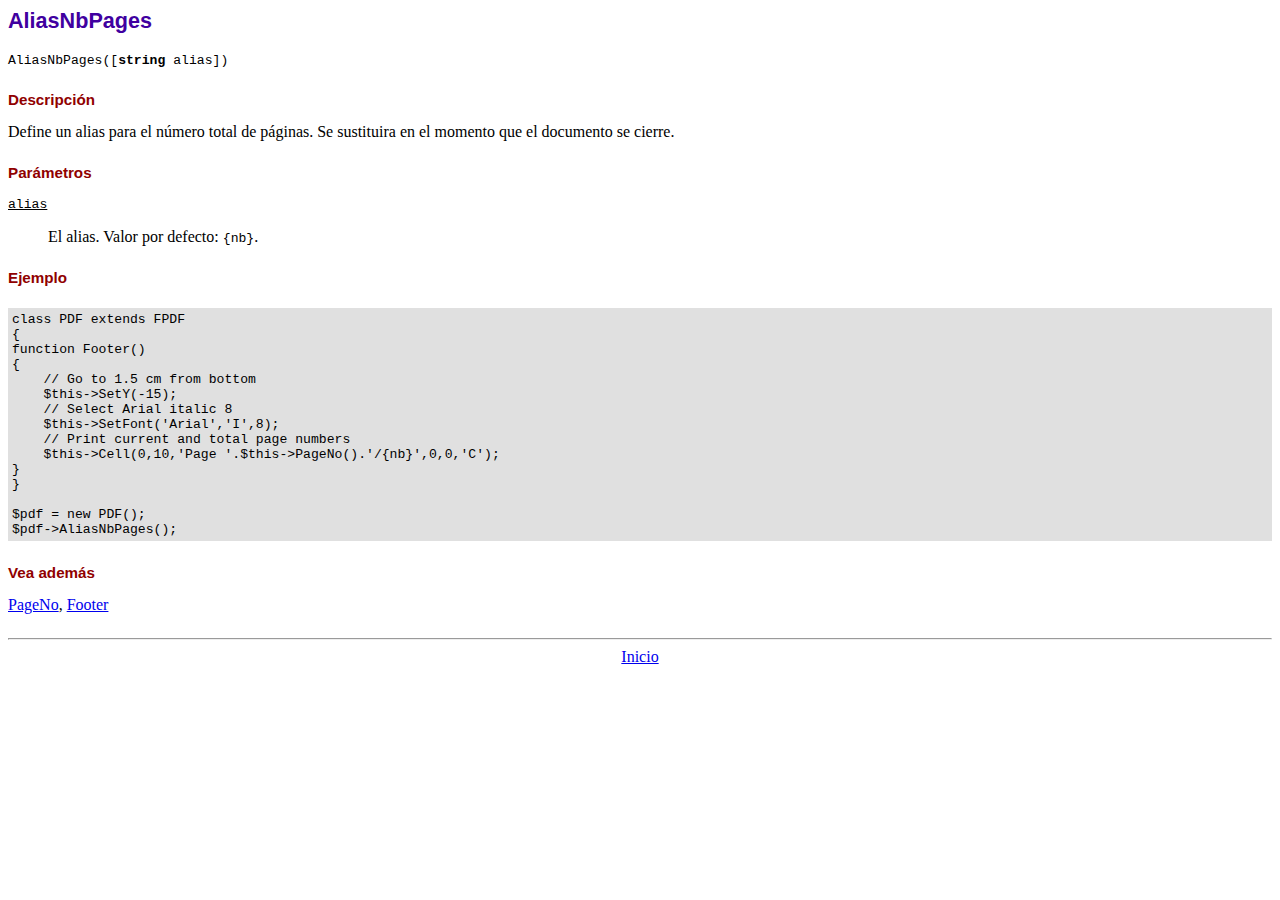
<file: assets/fpdf/doc/aliasnbpages.htm>
<!DOCTYPE html PUBLIC "-//W3C//DTD HTML 4.01 Transitional//EN">
<html>
<head>
<meta http-equiv="Content-Type" content="text/html; charset=ISO-8859-1">
<title>AliasNbPages</title>
<link type="text/css" rel="stylesheet" href="../fpdf.css">
</head>
<body>
<h1>AliasNbPages</h1>
<code>AliasNbPages([<b>string</b> alias])</code>
<h2>Descripci�n</h2>
Define un alias para el n�mero total de p�ginas. Se sustituira en el momento que el documento se cierre.
<h2>Par�metros</h2>
<dl class="param">
<dt><code>alias</code></dt>
<dd>
El alias. Valor por defecto: <code>{nb}</code>.
</dd>
</dl>
<h2>Ejemplo</h2>
<div class="doc-source">
<pre><code>class PDF extends FPDF
{
function Footer()
{
    // Go to 1.5 cm from bottom
    $this-&gt;SetY(-15);
    // Select Arial italic 8
    $this-&gt;SetFont('Arial','I',8);
    // Print current and total page numbers
    $this-&gt;Cell(0,10,'Page '.$this-&gt;PageNo().'/{nb}',0,0,'C');
}
}

$pdf = new PDF();
$pdf-&gt;AliasNbPages();</code></pre>
</div>
<h2>Vea adem�s</h2>
<a href="pageno.htm">PageNo</a>,
<a href="footer.htm">Footer</a>
<hr style="margin-top:1.5em">
<div style="text-align:center"><a href="index.htm">Inicio</a></div>
</body>
</html>
</file>
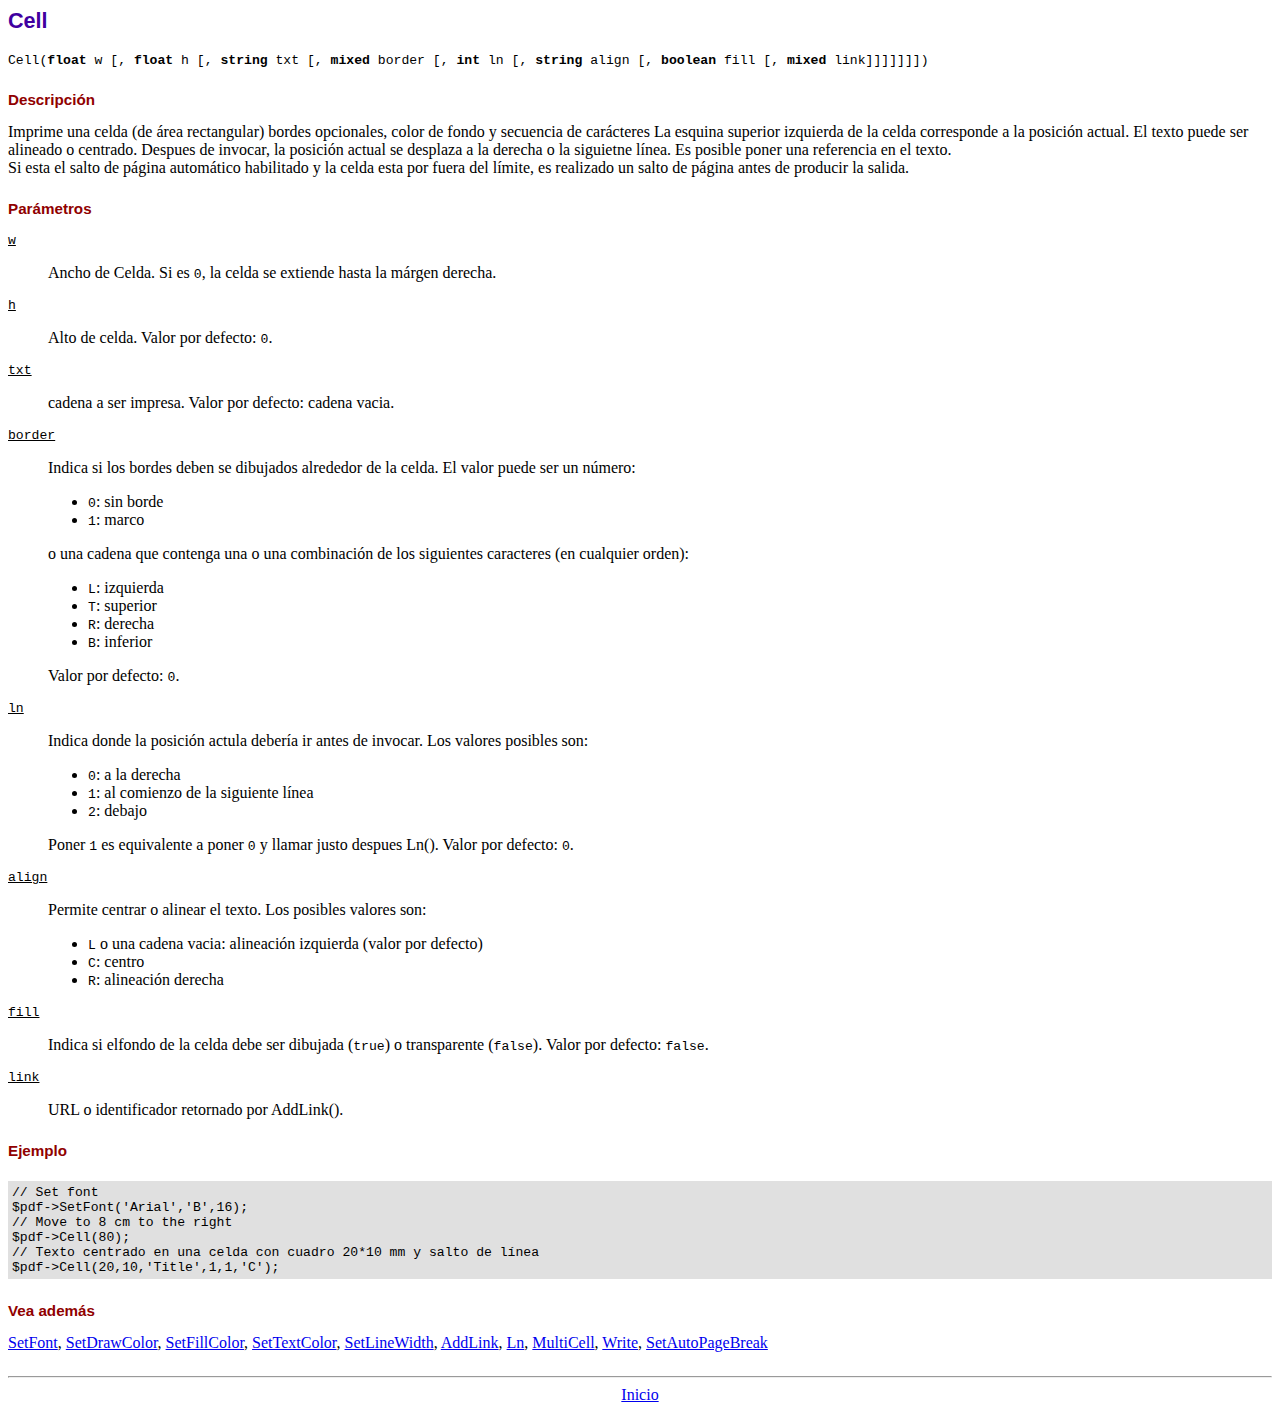
<file: assets/fpdf/doc/cell.htm>
<!DOCTYPE html PUBLIC "-//W3C//DTD HTML 4.01 Transitional//EN">
<html>
<head>
<meta http-equiv="Content-Type" content="text/html; charset=ISO-8859-1">
<title>Cell</title>
<link type="text/css" rel="stylesheet" href="../fpdf.css">
</head>
<body>
<h1>Cell</h1>
<code>Cell(<b>float</b> w [, <b>float</b> h [, <b>string</b> txt [, <b>mixed</b> border [, <b>int</b> ln [, <b>string</b> align [, <b>boolean</b> fill [, <b>mixed</b> link]]]]]]])</code>
<h2>Descripci�n</h2>
Imprime una celda (de �rea rectangular) bordes opcionales, color de fondo y secuencia de car�cteres
La esquina superior izquierda de la celda corresponde a la posici�n actual. El texto puede ser alineado o centrado. Despues de invocar, la posici�n actual se desplaza a la derecha o la siguietne l�nea. Es posible poner una referencia en el texto.
<br>
Si esta el salto de p�gina autom�tico habilitado y la celda esta por fuera del l�mite, es realizado un salto de p�gina antes de producir la salida.
<h2>Par�metros</h2>
<dl class="param">
<dt><code>w</code></dt>
<dd>
Ancho de Celda. Si es <code>0</code>, la celda se extiende hasta la m�rgen derecha.
</dd>
<dt><code>h</code></dt>
<dd>
Alto de celda.
Valor por defecto: <code>0</code>.
</dd>
<dt><code>txt</code></dt>
<dd>
cadena a ser impresa.
Valor por defecto: cadena vacia.
</dd>
<dt><code>border</code></dt>
<dd>
Indica si los bordes deben se dibujados alrededor de la celda. El valor puede ser un n�mero:
<ul>
<li><code>0</code>: sin borde</li>
<li><code>1</code>: marco</li>
</ul>
o una cadena que contenga una o una combinaci�n de los siguientes caracteres (en cualquier orden):
<ul>
<li><code>L</code>: izquierda</li>
<li><code>T</code>: superior</li>
<li><code>R</code>: derecha</li>
<li><code>B</code>: inferior</li>
</ul>
Valor por defecto: <code>0</code>.
</dd>
<dt><code>ln</code></dt>
<dd>
Indica donde la posici�n actula deber�a ir antes de invocar. Los valores posibles son:
<ul>
<li><code>0</code>: a la derecha</li>
<li><code>1</code>: al comienzo de la siguiente l�nea</li>
<li><code>2</code>: debajo</li>
</ul>
Poner <code>1</code> es equivalente a poner <code>0</code> y llamar justo despues Ln().
Valor por defecto: <code>0</code>.
</dd>
<dt><code>align</code></dt>
<dd>
Permite centrar o alinear el texto. Los posibles valores son:
<ul>
<li><code>L</code> o una cadena vacia: alineaci�n izquierda (valor por defecto)</li>
<li><code>C</code>: centro</li>
<li><code>R</code>: alineaci�n derecha</li>
</ul>
</dd>
<dt><code>fill</code></dt>
<dd>
Indica si elfondo de la celda debe ser dibujada (<code>true</code>) o transparente (<code>false</code>).
Valor por defecto: <code>false</code>.
</dd>
<dt><code>link</code></dt>
<dd>
URL o identificador retornado por AddLink().
</dd>
</dl>
<h2>Ejemplo</h2>
<div class="doc-source">
<pre><code>// Set font
$pdf-&gt;SetFont('Arial','B',16);
// Move to 8 cm to the right
$pdf-&gt;Cell(80);
// Texto centrado en una celda con cuadro 20*10 mm y salto de l�nea
$pdf-&gt;Cell(20,10,'Title',1,1,'C');</code></pre>
</div>
<h2>Vea adem�s</h2>
<a href="setfont.htm">SetFont</a>,
<a href="setdrawcolor.htm">SetDrawColor</a>,
<a href="setfillcolor.htm">SetFillColor</a>,
<a href="settextcolor.htm">SetTextColor</a>,
<a href="setlinewidth.htm">SetLineWidth</a>,
<a href="addlink.htm">AddLink</a>,
<a href="ln.htm">Ln</a>,
<a href="multicell.htm">MultiCell</a>,
<a href="write.htm">Write</a>,
<a href="setautopagebreak.htm">SetAutoPageBreak</a>
<hr style="margin-top:1.5em">
<div style="text-align:center"><a href="index.htm">Inicio</a></div>
</body>
</html>
</file>
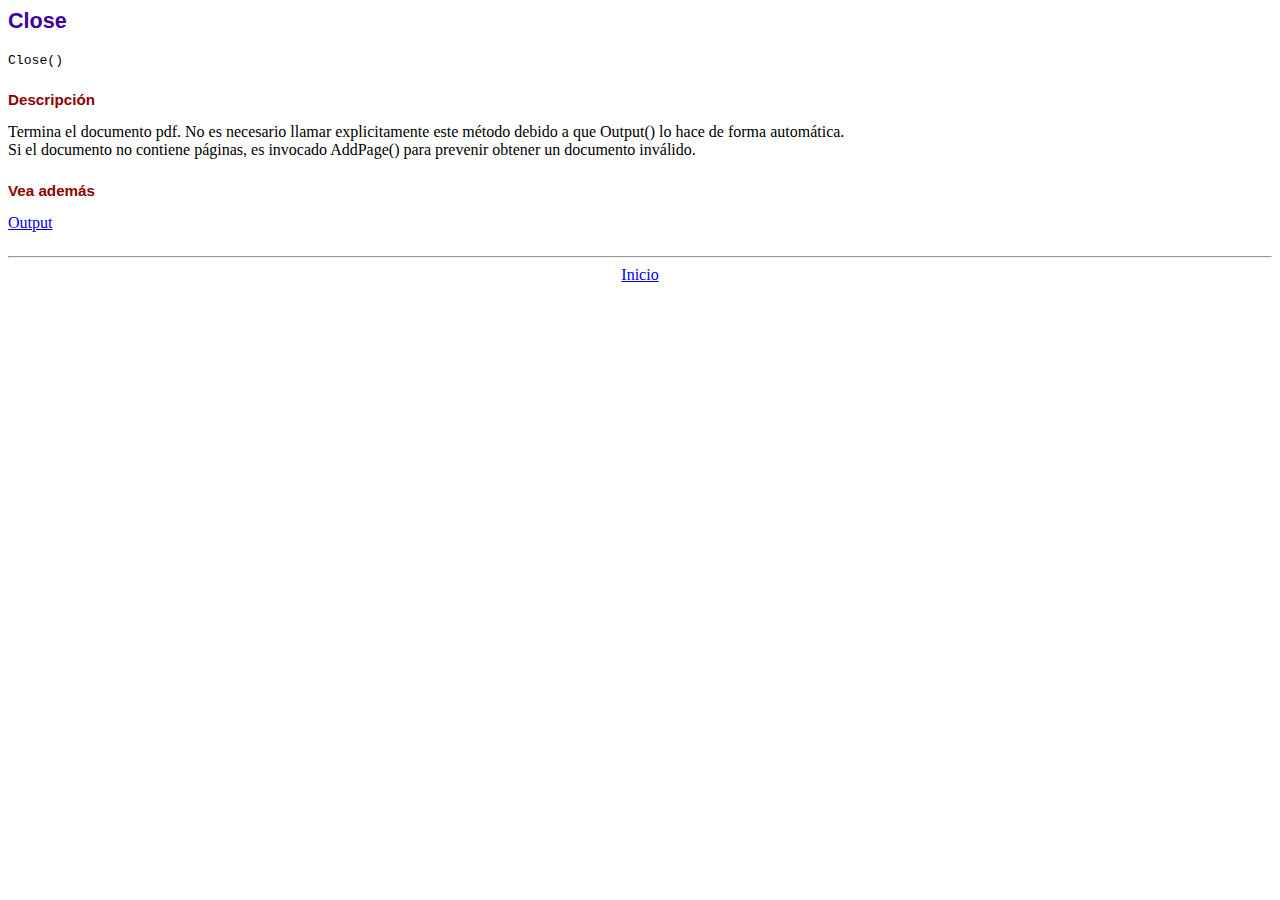
<file: assets/fpdf/doc/close.htm>
<!DOCTYPE html PUBLIC "-//W3C//DTD HTML 4.01 Transitional//EN">
<html>
<head>
<meta http-equiv="Content-Type" content="text/html; charset=ISO-8859-1">
<title>Close</title>
<link type="text/css" rel="stylesheet" href="../fpdf.css">
</head>
<body>
<h1>Close</h1>
<code>Close()</code>
<h2>Descripci�n</h2>
Termina el documento pdf. No es necesario llamar explicitamente este m�todo debido a que
Output() lo hace de forma autom�tica.
<br>
Si el documento no contiene p�ginas, es invocado AddPage() para prevenir obtener un documento inv�lido.
<h2>Vea adem�s</h2>
<a href="output.htm">Output</a>
<hr style="margin-top:1.5em">
<div style="text-align:center"><a href="index.htm">Inicio</a></div>
</body>
</html>
</file>
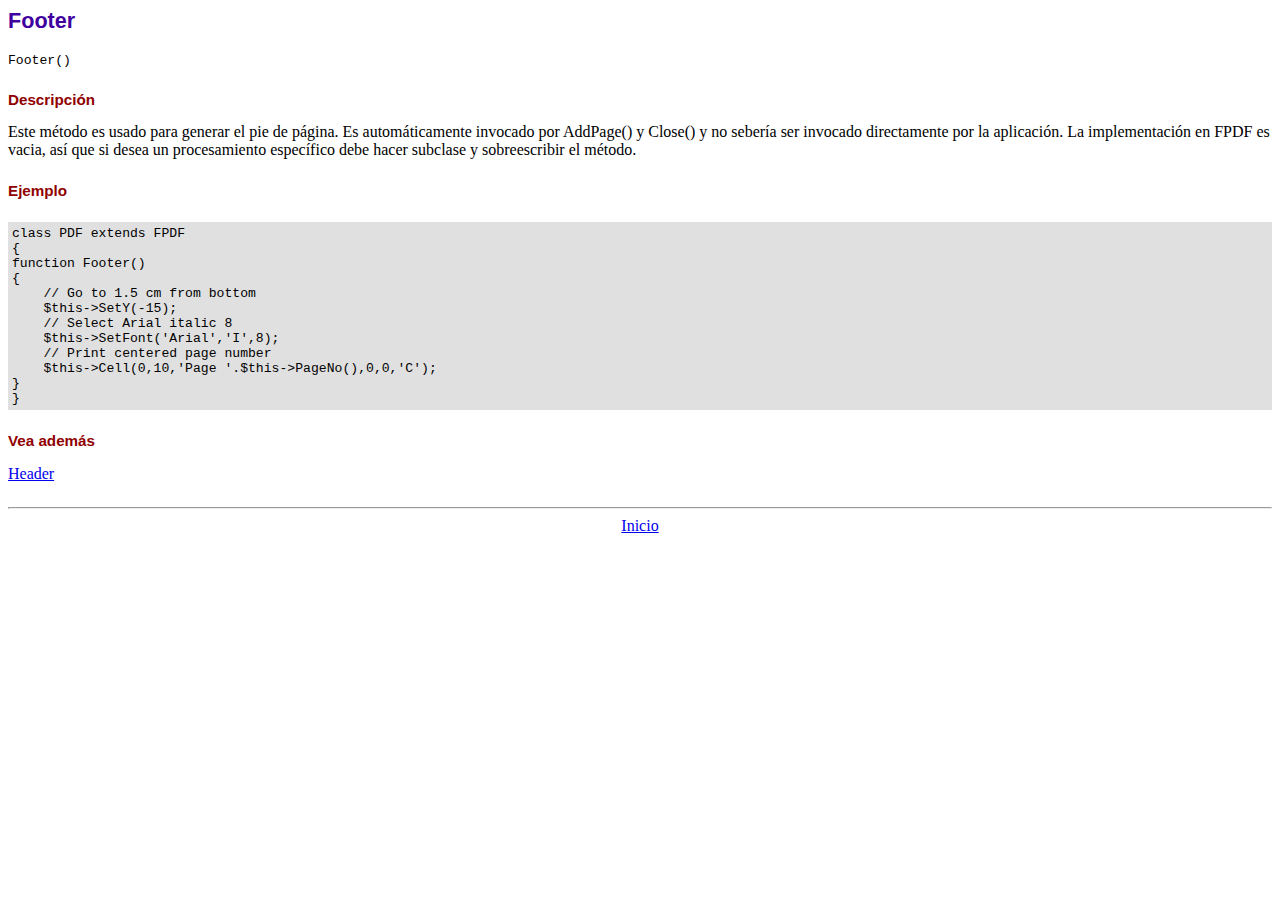
<file: assets/fpdf/doc/footer.htm>
<!DOCTYPE html PUBLIC "-//W3C//DTD HTML 4.01 Transitional//EN">
<html>
<head>
<meta http-equiv="Content-Type" content="text/html; charset=ISO-8859-1">
<title>Footer</title>
<link type="text/css" rel="stylesheet" href="../fpdf.css">
</head>
<body>
<h1>Footer</h1>
<code>Footer()</code>
<h2>Descripci�n</h2>
Este m�todo es usado para generar el pie de p�gina. Es autom�ticamente invocado por AddPage() y Close() y no seber�a ser
invocado directamente por la aplicaci�n. La implementaci�n en FPDF es vacia, as� que si desea un procesamiento espec�fico
debe hacer subclase y sobreescribir el m�todo.
<h2>Ejemplo</h2>
<div class="doc-source">
<pre><code>class PDF extends FPDF
{
function Footer()
{
    // Go to 1.5 cm from bottom
    $this-&gt;SetY(-15);
    // Select Arial italic 8
    $this-&gt;SetFont('Arial','I',8);
    // Print centered page number
    $this-&gt;Cell(0,10,'Page '.$this-&gt;PageNo(),0,0,'C');
}
}</code></pre>
</div>
<h2>Vea adem�s</h2>
<a href="header.htm">Header</a>
<hr style="margin-top:1.5em">
<div style="text-align:center"><a href="index.htm">Inicio</a></div>
</body>
</html>
</file>
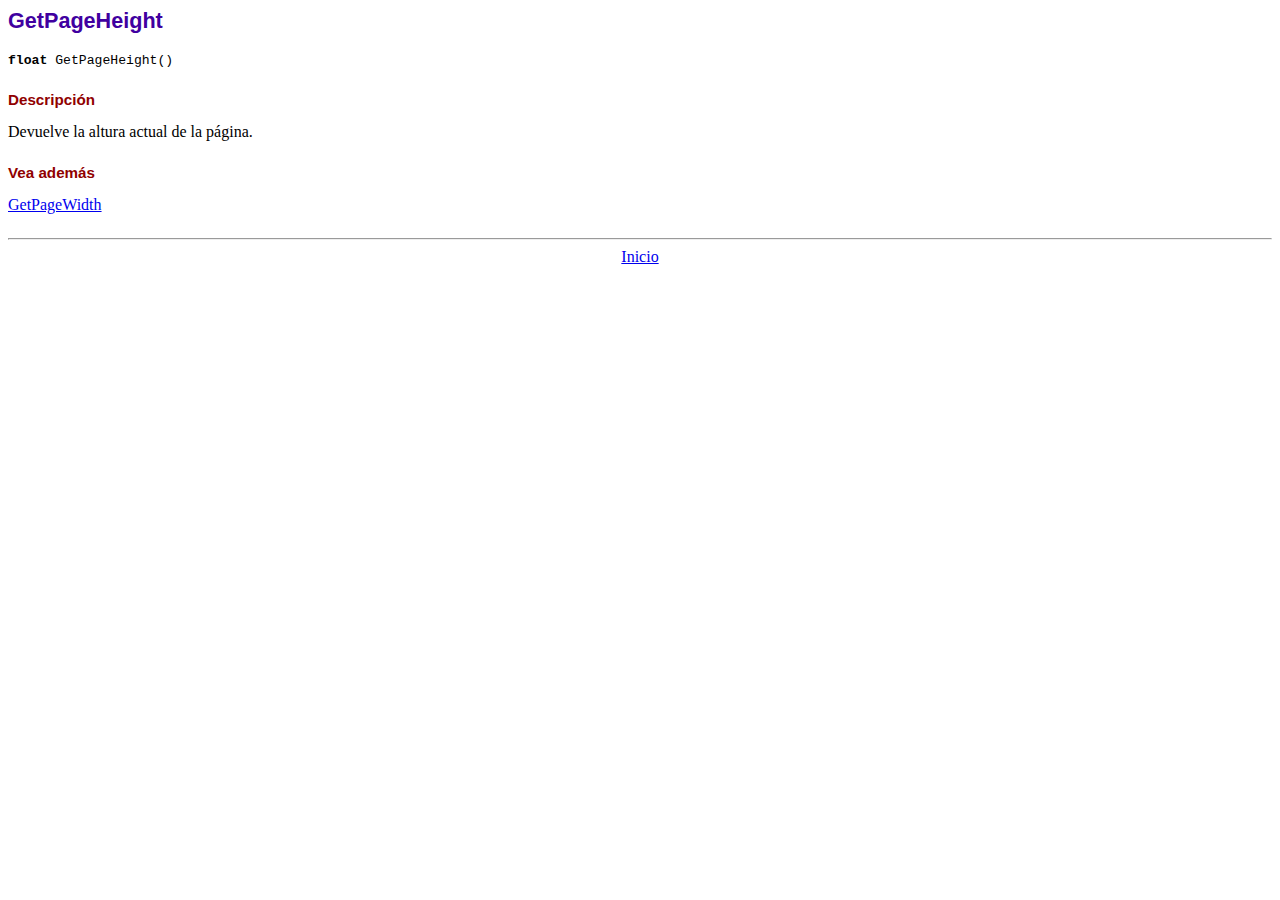
<file: assets/fpdf/doc/getpageheight.htm>
<!DOCTYPE html PUBLIC "-//W3C//DTD HTML 4.01 Transitional//EN">
<html>
<head>
<meta http-equiv="Content-Type" content="text/html; charset=ISO-8859-1">
<title>GetPageHeight</title>
<link type="text/css" rel="stylesheet" href="../fpdf.css">
</head>
<body>
<h1>GetPageHeight</h1>
<code><b>float</b> GetPageHeight()</code>
<h2>Descripci�n</h2>
Devuelve la altura actual de la p�gina.
<h2>Vea adem�s</h2>
<a href="getpagewidth.htm">GetPageWidth</a>
<hr style="margin-top:1.5em">
<div style="text-align:center"><a href="index.htm">Inicio</a></div>
</body>
</html>
</file>
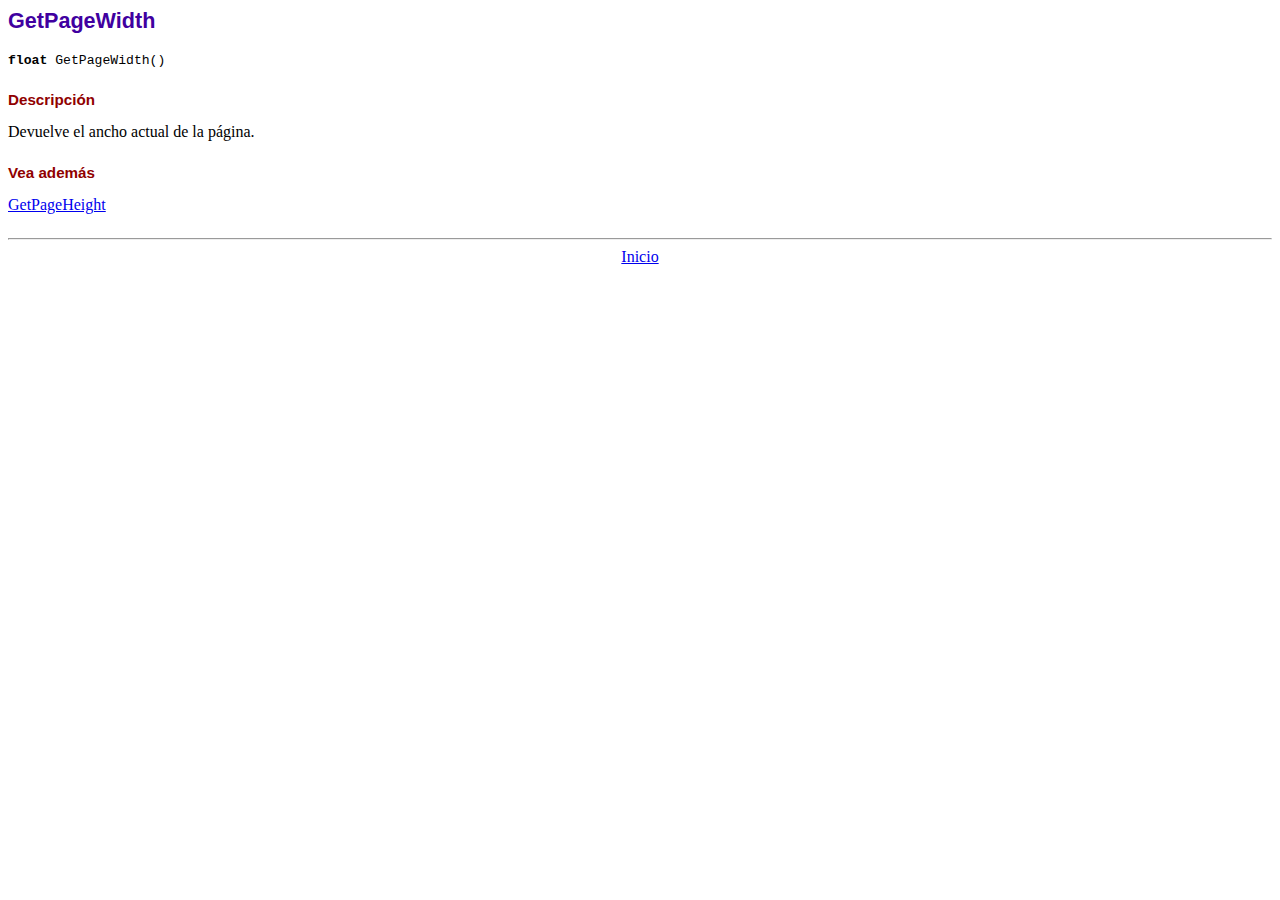
<file: assets/fpdf/doc/getpagewidth.htm>
<!DOCTYPE html PUBLIC "-//W3C//DTD HTML 4.01 Transitional//EN">
<html>
<head>
<meta http-equiv="Content-Type" content="text/html; charset=ISO-8859-1">
<title>GetPageWidth</title>
<link type="text/css" rel="stylesheet" href="../fpdf.css">
</head>
<body>
<h1>GetPageWidth</h1>
<code><b>float</b> GetPageWidth()</code>
<h2>Descripci�n</h2>
Devuelve el ancho actual de la p�gina.
<h2>Vea adem�s</h2>
<a href="getpageheight.htm">GetPageHeight</a>
<hr style="margin-top:1.5em">
<div style="text-align:center"><a href="index.htm">Inicio</a></div>
</body>
</html>
</file>
<file: assets/fpdf/fpdf.css>
body {font-family:"Times New Roman",serif}
h1 {font:bold 135% Arial,sans-serif; color:#4000A0; margin-bottom:0.9em}
h2 {font:bold 95% Arial,sans-serif; color:#900000; margin-top:1.5em; margin-bottom:1em}
dl.param dt {text-decoration:underline}
dl.param dd {margin-top:1em; margin-bottom:1em}
dl.param ul {margin-top:1em; margin-bottom:1em}
tt, code, kbd {font-family:"Courier New",Courier,monospace; font-size:82%}
div.source {margin-top:1.4em; margin-bottom:1.3em}
div.source pre {display:table; border:1px solid #24246A; width:100%; margin:0em; font-family:inherit; font-size:100%}
div.source code {display:block; border:1px solid #C5C5EC; background-color:#F0F5FF; padding:6px; color:#000000}
div.doc-source {margin-top:1.4em; margin-bottom:1.3em}
div.doc-source pre {display:table; width:100%; margin:0em; font-family:inherit; font-size:100%}
div.doc-source code {display:block; background-color:#E0E0E0; padding:4px}
.kw {color:#000080; font-weight:bold}
.str {color:#CC0000}
.cmt {color:#008000}
p.demo {text-align:center; margin-top:-0.9em}
a.demo {text-decoration:none; font-weight:bold; color:#0000CC}
a.demo:link {text-decoration:none; font-weight:bold; color:#0000CC}
a.demo:hover {text-decoration:none; font-weight:bold; color:#0000FF}
a.demo:active {text-decoration:none; font-weight:bold; color:#0000FF}
</file>
